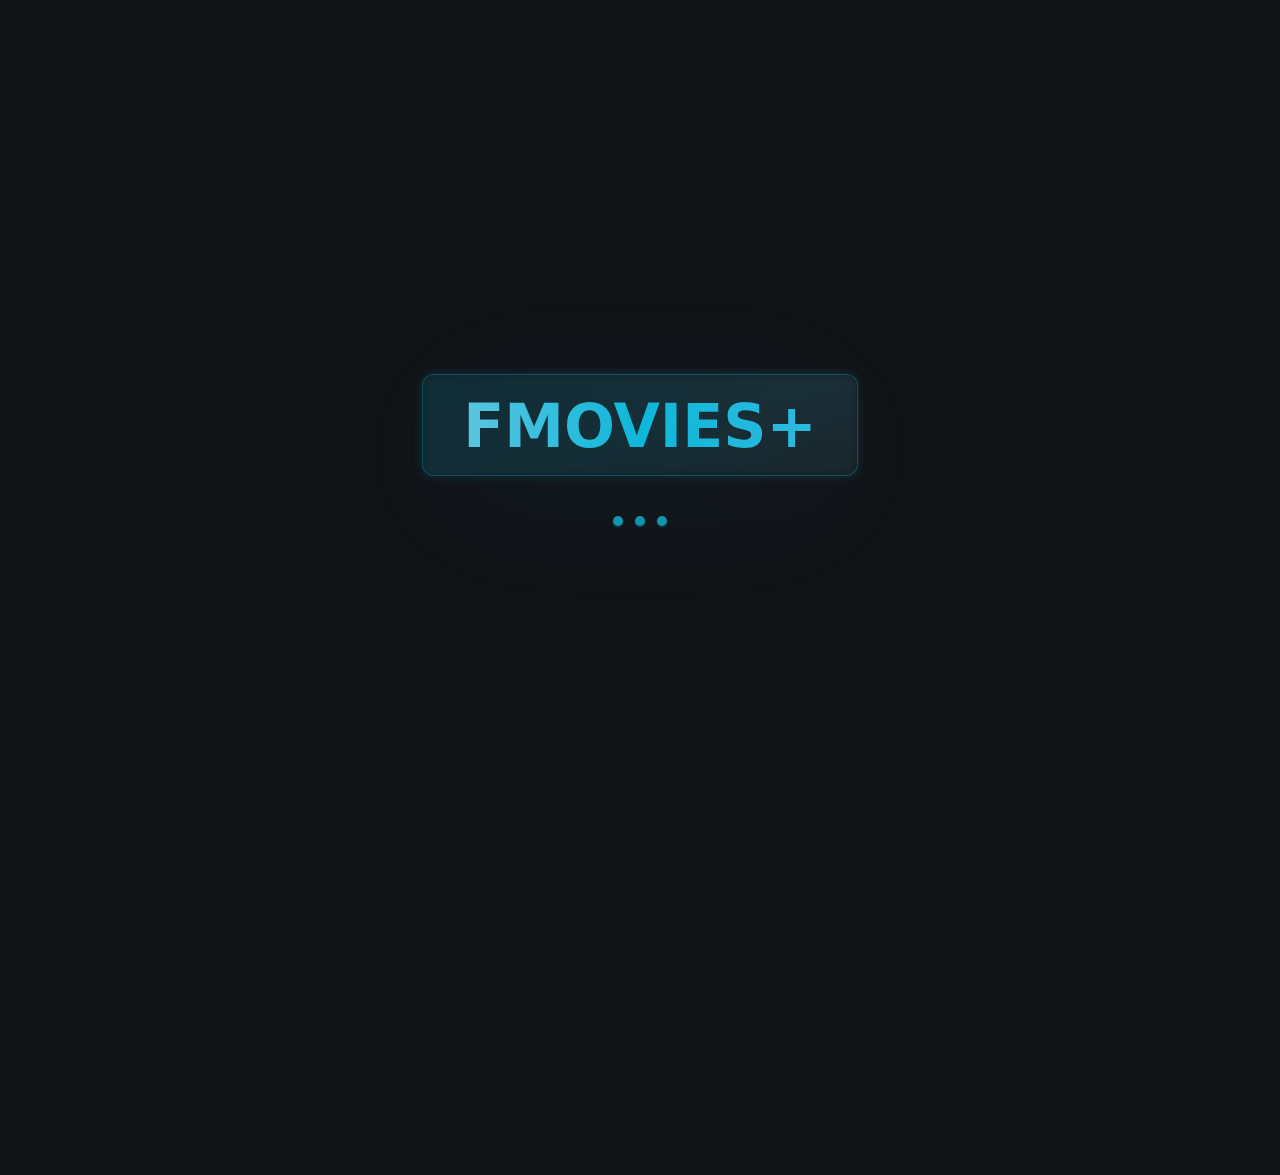
<file: index.html>
<!DOCTYPE html>
<html lang="en">
  <head>
    <meta charset="UTF-8" />
    <meta name="viewport" content="width=device-width, initial-scale=1.0, viewport-fit=cover" />
    <title>Fmovies - Watch Free Movies Online</title>
    <meta name="description" content="Fmovies is the best site to watch free movies online without downloading. Stream free movies and TV shows in HD quality here." />
    <meta name="keywords" content="fmovies, watch movies, watchfree, hd movies online for free, high quality free online movies, online movie website, free online movies, english movies online, tv shows, streaming" />
    <meta name="robots" content="index, follow, max-image-preview:large, max-snippet:-1, max-video-preview:-1" />
    <meta name="googlebot" content="index, follow" />
    
    <!-- Canonical URL -->
    <link rel="canonical" href="https://fmovies.now/" />
    
    <!-- Open Graph / Facebook -->
    <meta property="og:title" content="Fmovies - Watch Free Movies Online" />
    <meta property="og:description" content="Fmovies is the best site to watch free movies online without downloading. Stream free movies and TV shows in HD quality here." />
    <meta property="og:type" content="website" />
    <meta property="og:url" content="https://fmovies.now/" />
    <meta property="og:image" content="https://fmovies.now/assets/img/fbimage.png" />
    <meta property="og:image:width" content="1280" />
    <meta property="og:image:height" content="720" />
    <meta property="og:site_name" content="Fmovies" />
    <meta property="og:locale" content="en_US" />
    <meta property="og:image:alt" content="Watch Movies Online" />
    
    <!-- Twitter -->
    <meta name="twitter:card" content="summary_large_image" />
    <meta property="twitter:url" content="https://fmovies.now/" />
    <meta property="twitter:title" content="Fmovies - Watch Free Movies Online" />
    <meta property="twitter:description" content="Fmovies is the best site to watch free movies online without downloading. Stream free movies and TV shows in HD quality here." />
    <meta property="twitter:image" content="https://fmovies.now/assets/img/fbimage.png" />
    
    <!-- Theme and Mobile -->
    <meta name="theme-color" content="#161616" />
    <meta name="msapplication-TileColor" content="#da532c" />
    <meta name="msapplication-config" content="/icon/browserconfig.xml" />
    <meta name="mobile-web-app-capable" content="yes" />
    <meta name="apple-mobile-web-app-capable" content="yes" />
    <meta name="apple-mobile-web-app-status-bar-style" content="black" />
    
    <!-- Favicons -->
    <link rel="apple-touch-icon" sizes="180x180" href="/assets/icon/apple-icon-180x180.png" />
    <link rel="icon" type="image/png" sizes="32x32" href="/assets/icon/favicon-32x32.png" />
    <link rel="icon" type="image/png" sizes="16x16" href="/assets/icon/favicon-16x16.png" />
    <link rel="manifest" href="/manifest.json" />
    <link rel="mask-icon" href="/assets/icon/safari-pinned-tab.svg" color="#5bbad5" />
    <link rel="shortcut icon" href="/assets/icon/favicon.ico" />
    
    <!-- DNS Prefetch / Preconnect -->
    <link rel="dns-prefetch" href="//fmovies.now" />
    <link rel="preconnect" href="https://fmovies.now" crossorigin />
    
    <!-- Sitemap -->
    <link rel="sitemap" type="application/xml" title="Sitemap" href="https://fmovies.now/sitemaps/sitemap.xml" />
   
    <script defer src="https://stats.videasy.net/script.js" data-website-id="da587d05-b213-49ab-a4dd-afaecfec4a58"></script>

    <!-- Structured Data -->
    <script type="application/ld+json">
    {
      "@context": "https://schema.org",
      "@type": "WebSite",
      "name": "Fmovies",
      "url": "https://fmovies.now/",
      "potentialAction": {
        "@type": "SearchAction",
        "target": {
          "@type": "EntryPoint",
          "urlTemplate": "https://fmovies.now/search?q={search_term_string}"
        },
        "query-input": "required name=search_term_string"
      },
      "description": "Free streaming platform for movies and TV shows in HD quality",
      "publisher": {
        "@type": "Organization",
        "name": "Fmovies",
        "logo": {
          "@type": "ImageObject",
          "url": "https://fmovies.now/assets/icon/apple-icon-180x180.png"
        }
      }
    }
    </script>
    <script type="module" crossorigin src="/assets/js/DA4PljVLQAAvLRso.js"></script>
    <link rel="stylesheet" crossorigin href="/assets/css/D06e5LLZqZAxyy8T.css">
  </head>
  <body>
    <div id="root"></div>
    <script>
      const adsEnabled = sessionStorage.getItem('adsEnabled') !== 'false';
      if (adsEnabled) {
        const script = document.createElement('script');
        script.setAttribute('data-cfasync', 'false');
        script.setAttribute('async', 'false');
        script.setAttribute('type', 'text/javascript');
        script.setAttribute('src', '//kk.baumiereosinic.com/rlm47mZshqueNX/112344');
        document.body.appendChild(script);
      }
    </script>
  </body>
</html>
</file>
<file: assets/css/D06e5LLZqZAxyy8T.css>
*,:before,:after{--tw-border-spacing-x: 0;--tw-border-spacing-y: 0;--tw-translate-x: 0;--tw-translate-y: 0;--tw-rotate: 0;--tw-skew-x: 0;--tw-skew-y: 0;--tw-scale-x: 1;--tw-scale-y: 1;--tw-pan-x: ;--tw-pan-y: ;--tw-pinch-zoom: ;--tw-scroll-snap-strictness: proximity;--tw-gradient-from-position: ;--tw-gradient-via-position: ;--tw-gradient-to-position: ;--tw-ordinal: ;--tw-slashed-zero: ;--tw-numeric-figure: ;--tw-numeric-spacing: ;--tw-numeric-fraction: ;--tw-ring-inset: ;--tw-ring-offset-width: 0px;--tw-ring-offset-color: #fff;--tw-ring-color: rgb(59 130 246 / .5);--tw-ring-offset-shadow: 0 0 #0000;--tw-ring-shadow: 0 0 #0000;--tw-shadow: 0 0 #0000;--tw-shadow-colored: 0 0 #0000;--tw-blur: ;--tw-brightness: ;--tw-contrast: ;--tw-grayscale: ;--tw-hue-rotate: ;--tw-invert: ;--tw-saturate: ;--tw-sepia: ;--tw-drop-shadow: ;--tw-backdrop-blur: ;--tw-backdrop-brightness: ;--tw-backdrop-contrast: ;--tw-backdrop-grayscale: ;--tw-backdrop-hue-rotate: ;--tw-backdrop-invert: ;--tw-backdrop-opacity: ;--tw-backdrop-saturate: ;--tw-backdrop-sepia: ;--tw-contain-size: ;--tw-contain-layout: ;--tw-contain-paint: ;--tw-contain-style: }::backdrop{--tw-border-spacing-x: 0;--tw-border-spacing-y: 0;--tw-translate-x: 0;--tw-translate-y: 0;--tw-rotate: 0;--tw-skew-x: 0;--tw-skew-y: 0;--tw-scale-x: 1;--tw-scale-y: 1;--tw-pan-x: ;--tw-pan-y: ;--tw-pinch-zoom: ;--tw-scroll-snap-strictness: proximity;--tw-gradient-from-position: ;--tw-gradient-via-position: ;--tw-gradient-to-position: ;--tw-ordinal: ;--tw-slashed-zero: ;--tw-numeric-figure: ;--tw-numeric-spacing: ;--tw-numeric-fraction: ;--tw-ring-inset: ;--tw-ring-offset-width: 0px;--tw-ring-offset-color: #fff;--tw-ring-color: rgb(59 130 246 / .5);--tw-ring-offset-shadow: 0 0 #0000;--tw-ring-shadow: 0 0 #0000;--tw-shadow: 0 0 #0000;--tw-shadow-colored: 0 0 #0000;--tw-blur: ;--tw-brightness: ;--tw-contrast: ;--tw-grayscale: ;--tw-hue-rotate: ;--tw-invert: ;--tw-saturate: ;--tw-sepia: ;--tw-drop-shadow: ;--tw-backdrop-blur: ;--tw-backdrop-brightness: ;--tw-backdrop-contrast: ;--tw-backdrop-grayscale: ;--tw-backdrop-hue-rotate: ;--tw-backdrop-invert: ;--tw-backdrop-opacity: ;--tw-backdrop-saturate: ;--tw-backdrop-sepia: ;--tw-contain-size: ;--tw-contain-layout: ;--tw-contain-paint: ;--tw-contain-style: }*,:before,:after{box-sizing:border-box;border-width:0;border-style:solid;border-color:#e5e7eb}:before,:after{--tw-content: ""}html,:host{line-height:1.5;-webkit-text-size-adjust:100%;-moz-tab-size:4;-o-tab-size:4;tab-size:4;font-family:ui-sans-serif,system-ui,sans-serif,"Apple Color Emoji","Segoe UI Emoji",Segoe UI Symbol,"Noto Color Emoji";font-feature-settings:normal;font-variation-settings:normal;-webkit-tap-highlight-color:transparent}body{margin:0;line-height:inherit}hr{height:0;color:inherit;border-top-width:1px}abbr:where([title]){-webkit-text-decoration:underline dotted;text-decoration:underline dotted}h1,h2,h3,h4,h5,h6{font-size:inherit;font-weight:inherit}a{color:inherit;text-decoration:inherit}b,strong{font-weight:bolder}code,kbd,samp,pre{font-family:ui-monospace,SFMono-Regular,Menlo,Monaco,Consolas,Liberation Mono,Courier New,monospace;font-feature-settings:normal;font-variation-settings:normal;font-size:1em}small{font-size:80%}sub,sup{font-size:75%;line-height:0;position:relative;vertical-align:baseline}sub{bottom:-.25em}sup{top:-.5em}table{text-indent:0;border-color:inherit;border-collapse:collapse}button,input,optgroup,select,textarea{font-family:inherit;font-feature-settings:inherit;font-variation-settings:inherit;font-size:100%;font-weight:inherit;line-height:inherit;letter-spacing:inherit;color:inherit;margin:0;padding:0}button,select{text-transform:none}button,input:where([type=button]),input:where([type=reset]),input:where([type=submit]){-webkit-appearance:button;background-color:transparent;background-image:none}:-moz-focusring{outline:auto}:-moz-ui-invalid{box-shadow:none}progress{vertical-align:baseline}::-webkit-inner-spin-button,::-webkit-outer-spin-button{height:auto}[type=search]{-webkit-appearance:textfield;outline-offset:-2px}::-webkit-search-decoration{-webkit-appearance:none}::-webkit-file-upload-button{-webkit-appearance:button;font:inherit}summary{display:list-item}blockquote,dl,dd,h1,h2,h3,h4,h5,h6,hr,figure,p,pre{margin:0}fieldset{margin:0;padding:0}legend{padding:0}ol,ul,menu{list-style:none;margin:0;padding:0}dialog{padding:0}textarea{resize:vertical}input::-moz-placeholder,textarea::-moz-placeholder{opacity:1;color:#9ca3af}input::placeholder,textarea::placeholder{opacity:1;color:#9ca3af}button,[role=button]{cursor:pointer}:disabled{cursor:default}img,svg,video,canvas,audio,iframe,embed,object{display:block;vertical-align:middle}img,video{max-width:100%;height:auto}[hidden]:where(:not([hidden=until-found])){display:none}:root{--background: 220 14% 8%;--foreground: 0 0% 98%;--card: 220 14% 12%;--card-foreground: 0 0% 98%;--popover: 220 14% 12%;--popover-foreground: 0 0% 98%;--brand-hue: 187;--brand-saturation: 92%;--brand-lightness: 48%;--primary: var(--brand-hue) var(--brand-saturation) var(--brand-lightness);--primary-foreground: 0 0% 0%;--secondary: 220 14% 16%;--secondary-foreground: 0 0% 98%;--muted: 220 14% 20%;--muted-foreground: 0 0% 70%;--accent: var(--brand-hue) var(--brand-saturation) 60%;--accent-foreground: 0 0% 0%;--destructive: 0 84% 60%;--destructive-foreground: 0 0% 98%;--success: 142 72% 46%;--warning: 38 92% 50%;--info: 217 92% 65%;--border: 220 14% 18%;--input: 220 14% 16%;--ring: var(--brand-hue) var(--brand-saturation) var(--brand-lightness);--radius-sm: .3rem;--radius: .5rem;--radius-md: .7rem;--radius-lg: 1rem;--radius-xl: 1.5rem;--radius-full: 9999px;--shadow-sm: 0 1px 2px rgba(0, 0, 0, .2);--shadow-md: 0 4px 6px -1px rgba(0, 0, 0, .2);--shadow-lg: 0 10px 15px -3px rgba(0, 0, 0, .2);--duration-fast: .15s;--duration-normal: .3s;--duration-slow: .5s;--ease-in-out: cubic-bezier(.4, 0, .2, 1);--ease-out: cubic-bezier(0, 0, .2, 1);--ease-in: cubic-bezier(.4, 0, 1, 1)}*{border-color:hsl(var(--border))}body{background-color:hsl(var(--background));color:hsl(var(--foreground));font-feature-settings:"rlig" 1,"calt" 1}h1,h2,h3,h4,h5,h6{font-weight:700;letter-spacing:-.025em}:focus-visible{outline:2px solid transparent;outline-offset:2px;--tw-ring-offset-shadow: var(--tw-ring-inset) 0 0 0 var(--tw-ring-offset-width) var(--tw-ring-offset-color);--tw-ring-shadow: var(--tw-ring-inset) 0 0 0 calc(2px + var(--tw-ring-offset-width)) var(--tw-ring-color);box-shadow:var(--tw-ring-offset-shadow),var(--tw-ring-shadow),var(--tw-shadow, 0 0 #0000);--tw-ring-opacity: 1;--tw-ring-color: rgb(13 202 240 / var(--tw-ring-opacity, 1));--tw-ring-offset-width: 2px;--tw-ring-offset-color: hsl(var(--background))}.container{width:100%;margin-right:auto;margin-left:auto;padding-right:2rem;padding-left:2rem}@media (min-width: 640px){.container{max-width:640px}}@media (min-width: 768px){.container{max-width:768px}}@media (min-width: 1024px){.container{max-width:1024px}}@media (min-width: 1280px){.container{max-width:1280px}}@media (min-width: 1400px){.container{max-width:1400px}}.btn-primary{display:inline-flex;align-items:center;justify-content:center;border-radius:calc(var(--radius) - 2px);font-size:.875rem;line-height:1.25rem;font-weight:500;transition-property:color,background-color,border-color,text-decoration-color,fill,stroke;transition-timing-function:cubic-bezier(.4,0,.2,1);transition-duration:.15s}.btn-primary:focus-visible{outline:2px solid transparent;outline-offset:2px;--tw-ring-offset-shadow: var(--tw-ring-inset) 0 0 0 var(--tw-ring-offset-width) var(--tw-ring-offset-color);--tw-ring-shadow: var(--tw-ring-inset) 0 0 0 calc(2px + var(--tw-ring-offset-width)) var(--tw-ring-color);box-shadow:var(--tw-ring-offset-shadow),var(--tw-ring-shadow),var(--tw-shadow, 0 0 #0000);--tw-ring-opacity: 1;--tw-ring-color: rgb(13 202 240 / var(--tw-ring-opacity, 1));--tw-ring-offset-width: 2px}.btn-primary:disabled{pointer-events:none;opacity:.5}.btn-primary{--tw-bg-opacity: 1;background-color:rgb(13 202 240 / var(--tw-bg-opacity, 1));--tw-text-opacity: 1;color:rgb(0 0 0 / var(--tw-text-opacity, 1))}.btn-primary:hover{background-color:#0dcaf0e6}.pointer-events-none{pointer-events:none}.pointer-events-auto{pointer-events:auto}.visible{visibility:visible}.static{position:static}.fixed{position:fixed}.absolute{position:absolute}.relative{position:relative}.sticky{position:sticky}.-inset-0\.5{inset:-.125rem}.-inset-1{inset:-.25rem}.-inset-4{inset:-1rem}.-inset-\[1px\]{inset:-1px}.inset-0{inset:0}.inset-1{inset:.25rem}.inset-\[-2px\]{inset:-2px}.-inset-y-3{top:-.75rem;bottom:-.75rem}.inset-x-0{left:0;right:0}.-bottom-1{bottom:-.25rem}.-bottom-6{bottom:-1.5rem}.-left-3{left:-.75rem}.-right-1{right:-.25rem}.-top-1{top:-.25rem}.-top-1\/4{top:-25%}.-top-3{top:-.75rem}.-top-6{top:-1.5rem}.bottom-0{bottom:0}.bottom-24{bottom:6rem}.bottom-3{bottom:.75rem}.bottom-32{bottom:8rem}.bottom-4{bottom:1rem}.bottom-8{bottom:2rem}.bottom-\[-16px\]{bottom:-16px}.bottom-\[140px\]{bottom:140px}.bottom-\[20\%\]{bottom:20%}.bottom-full{bottom:100%}.left-0{left:0}.left-1\/2{left:50%}.left-1\/3{left:33.333333%}.left-12{left:3rem}.left-2{left:.5rem}.left-3{left:.75rem}.left-3\.5{left:.875rem}.left-4{left:1rem}.left-\[-16px\]{left:-16px}.right-0{right:0}.right-1{right:.25rem}.right-12{right:3rem}.right-2{right:.5rem}.right-3{right:.75rem}.right-4{right:1rem}.right-\[-16px\]{right:-16px}.top-0{top:0}.top-1{top:.25rem}.top-1\/2{top:50%}.top-2{top:.5rem}.top-2\.5{top:.625rem}.top-20{top:5rem}.top-28{top:7rem}.top-3{top:.75rem}.top-\[-16px\]{top:-16px}.top-\[69px\]{top:69px}.top-full{top:100%}.-z-10{z-index:-10}.z-0{z-index:0}.z-10{z-index:10}.z-20{z-index:20}.z-40{z-index:40}.z-50{z-index:50}.z-\[100\]{z-index:100}.z-\[101\]{z-index:101}.z-\[102\]{z-index:102}.z-\[1\]{z-index:1}.z-\[60\]{z-index:60}.z-\[90\]{z-index:90}.col-span-full{grid-column:1 / -1}.mx-4{margin-left:1rem;margin-right:1rem}.mx-auto{margin-left:auto;margin-right:auto}.my-6{margin-top:1.5rem;margin-bottom:1.5rem}.-mb-16{margin-bottom:-4rem}.-ml-16{margin-left:-4rem}.-ml-2{margin-left:-.5rem}.-mr-16{margin-right:-4rem}.-mt-12{margin-top:-3rem}.-mt-16{margin-top:-4rem}.-mt-32{margin-top:-8rem}.-mt-6{margin-top:-1.5rem}.mb-0\.5{margin-bottom:.125rem}.mb-1{margin-bottom:.25rem}.mb-12{margin-bottom:3rem}.mb-2{margin-bottom:.5rem}.mb-3{margin-bottom:.75rem}.mb-4{margin-bottom:1rem}.mb-5{margin-bottom:1.25rem}.mb-6{margin-bottom:1.5rem}.mb-8{margin-bottom:2rem}.ml-1{margin-left:.25rem}.ml-1\.5{margin-left:.375rem}.ml-10{margin-left:2.5rem}.ml-2{margin-left:.5rem}.ml-3{margin-left:.75rem}.mr-1{margin-right:.25rem}.mr-1\.5{margin-right:.375rem}.mr-2{margin-right:.5rem}.mr-3{margin-right:.75rem}.mr-4{margin-right:1rem}.mt-1{margin-top:.25rem}.mt-10{margin-top:2.5rem}.mt-2{margin-top:.5rem}.mt-3{margin-top:.75rem}.mt-4{margin-top:1rem}.mt-5{margin-top:1.25rem}.mt-6{margin-top:1.5rem}.mt-7{margin-top:1.75rem}.mt-8{margin-top:2rem}.mt-auto{margin-top:auto}.block{display:block}.inline-block{display:inline-block}.flex{display:flex}.inline-flex{display:inline-flex}.grid{display:grid}.hidden{display:none}.aspect-\[2\/3\]{aspect-ratio:2/3}.aspect-square{aspect-ratio:1 / 1}.aspect-video{aspect-ratio:16 / 9}.h-0\.5{height:.125rem}.h-1{height:.25rem}.h-10{height:2.5rem}.h-12{height:3rem}.h-14{height:3.5rem}.h-16{height:4rem}.h-2{height:.5rem}.h-2\.5{height:.625rem}.h-20{height:5rem}.h-24{height:6rem}.h-3{height:.75rem}.h-3\.5{height:.875rem}.h-32{height:8rem}.h-4{height:1rem}.h-5{height:1.25rem}.h-6{height:1.5rem}.h-7{height:1.75rem}.h-8{height:2rem}.h-80{height:20rem}.h-9{height:2.25rem}.h-\[140px\]{height:140px}.h-\[16px\]{height:16px}.h-\[25vh\]{height:25vh}.h-\[2px\]{height:2px}.h-\[300px\]{height:300px}.h-\[500px\]{height:500px}.h-\[54px\]{height:54px}.h-\[60vh\]{height:60vh}.h-\[70vh\]{height:70vh}.h-\[72px\]{height:72px}.h-\[80vh\]{height:80vh}.h-\[calc\(100vh-69px-env\(safe-area-inset-bottom\)\)\]{height:calc(100vh - 69px - env(safe-area-inset-bottom))}.h-full{height:100%}.max-h-60{max-height:15rem}.max-h-\[120px\]{max-height:120px}.max-h-\[400px\]{max-height:400px}.max-h-\[50vh\]{max-height:50vh}.max-h-\[80vh\]{max-height:80vh}.max-h-\[85vh\]{max-height:85vh}.max-h-\[90vh\]{max-height:90vh}.max-h-screen{max-height:100vh}.min-h-screen{min-height:100vh}.w-1{width:.25rem}.w-1\.5{width:.375rem}.w-1\/2{width:50%}.w-1\/3{width:33.333333%}.w-1\/4{width:25%}.w-10{width:2.5rem}.w-11{width:2.75rem}.w-12{width:3rem}.w-14{width:3.5rem}.w-16{width:4rem}.w-2{width:.5rem}.w-2\.5{width:.625rem}.w-2\/3{width:66.666667%}.w-20{width:5rem}.w-24{width:6rem}.w-3{width:.75rem}.w-3\.5{width:.875rem}.w-3\/4{width:75%}.w-32{width:8rem}.w-4{width:1rem}.w-5{width:1.25rem}.w-6{width:1.5rem}.w-64{width:16rem}.w-7{width:1.75rem}.w-8{width:2rem}.w-80{width:20rem}.w-9{width:2.25rem}.w-\[160px\]{width:160px}.w-\[16px\]{width:16px}.w-\[200px\]{width:200px}.w-\[300px\]{width:300px}.w-\[80px\]{width:80px}.w-auto{width:auto}.w-fit{width:-moz-fit-content;width:fit-content}.w-full{width:100%}.min-w-0{min-width:0px}.max-w-2xl{max-width:42rem}.max-w-3xl{max-width:48rem}.max-w-4xl{max-width:56rem}.max-w-7xl{max-width:80rem}.max-w-\[100px\]{max-width:100px}.max-w-\[140px\]{max-width:140px}.max-w-\[160px\]{max-width:160px}.max-w-\[200px\]{max-width:200px}.max-w-\[280px\]{max-width:280px}.max-w-\[60px\]{max-width:60px}.max-w-\[85\%\]{max-width:85%}.max-w-\[90\%\]{max-width:90%}.max-w-\[94\%\]{max-width:94%}.max-w-\[96\%\]{max-width:96%}.max-w-full{max-width:100%}.max-w-lg{max-width:32rem}.max-w-md{max-width:28rem}.flex-1{flex:1 1 0%}.flex-none{flex:none}.flex-shrink-0,.shrink-0{flex-shrink:0}.origin-bottom-right{transform-origin:bottom right}.origin-left{transform-origin:left}.-translate-x-1\/2{--tw-translate-x: -50%;transform:translate(var(--tw-translate-x),var(--tw-translate-y)) rotate(var(--tw-rotate)) skew(var(--tw-skew-x)) skewY(var(--tw-skew-y)) scaleX(var(--tw-scale-x)) scaleY(var(--tw-scale-y))}.-translate-x-4{--tw-translate-x: -1rem;transform:translate(var(--tw-translate-x),var(--tw-translate-y)) rotate(var(--tw-rotate)) skew(var(--tw-skew-x)) skewY(var(--tw-skew-y)) scaleX(var(--tw-scale-x)) scaleY(var(--tw-scale-y))}.-translate-y-1\/2{--tw-translate-y: -50%;transform:translate(var(--tw-translate-x),var(--tw-translate-y)) rotate(var(--tw-rotate)) skew(var(--tw-skew-x)) skewY(var(--tw-skew-y)) scaleX(var(--tw-scale-x)) scaleY(var(--tw-scale-y))}.translate-x-0\.5{--tw-translate-x: .125rem;transform:translate(var(--tw-translate-x),var(--tw-translate-y)) rotate(var(--tw-rotate)) skew(var(--tw-skew-x)) skewY(var(--tw-skew-y)) scaleX(var(--tw-scale-x)) scaleY(var(--tw-scale-y))}.translate-x-1{--tw-translate-x: .25rem;transform:translate(var(--tw-translate-x),var(--tw-translate-y)) rotate(var(--tw-rotate)) skew(var(--tw-skew-x)) skewY(var(--tw-skew-y)) scaleX(var(--tw-scale-x)) scaleY(var(--tw-scale-y))}.translate-x-6{--tw-translate-x: 1.5rem;transform:translate(var(--tw-translate-x),var(--tw-translate-y)) rotate(var(--tw-rotate)) skew(var(--tw-skew-x)) skewY(var(--tw-skew-y)) scaleX(var(--tw-scale-x)) scaleY(var(--tw-scale-y))}.translate-y-0{--tw-translate-y: 0px;transform:translate(var(--tw-translate-x),var(--tw-translate-y)) rotate(var(--tw-rotate)) skew(var(--tw-skew-x)) skewY(var(--tw-skew-y)) scaleX(var(--tw-scale-x)) scaleY(var(--tw-scale-y))}.translate-y-1\/2{--tw-translate-y: 50%;transform:translate(var(--tw-translate-x),var(--tw-translate-y)) rotate(var(--tw-rotate)) skew(var(--tw-skew-x)) skewY(var(--tw-skew-y)) scaleX(var(--tw-scale-x)) scaleY(var(--tw-scale-y))}.translate-y-8{--tw-translate-y: 2rem;transform:translate(var(--tw-translate-x),var(--tw-translate-y)) rotate(var(--tw-rotate)) skew(var(--tw-skew-x)) skewY(var(--tw-skew-y)) scaleX(var(--tw-scale-x)) scaleY(var(--tw-scale-y))}.translate-y-full{--tw-translate-y: 100%;transform:translate(var(--tw-translate-x),var(--tw-translate-y)) rotate(var(--tw-rotate)) skew(var(--tw-skew-x)) skewY(var(--tw-skew-y)) scaleX(var(--tw-scale-x)) scaleY(var(--tw-scale-y))}.rotate-180{--tw-rotate: 180deg;transform:translate(var(--tw-translate-x),var(--tw-translate-y)) rotate(var(--tw-rotate)) skew(var(--tw-skew-x)) skewY(var(--tw-skew-y)) scaleX(var(--tw-scale-x)) scaleY(var(--tw-scale-y))}.rotate-45{--tw-rotate: 45deg;transform:translate(var(--tw-translate-x),var(--tw-translate-y)) rotate(var(--tw-rotate)) skew(var(--tw-skew-x)) skewY(var(--tw-skew-y)) scaleX(var(--tw-scale-x)) scaleY(var(--tw-scale-y))}.scale-110{--tw-scale-x: 1.1;--tw-scale-y: 1.1;transform:translate(var(--tw-translate-x),var(--tw-translate-y)) rotate(var(--tw-rotate)) skew(var(--tw-skew-x)) skewY(var(--tw-skew-y)) scaleX(var(--tw-scale-x)) scaleY(var(--tw-scale-y))}.scale-125{--tw-scale-x: 1.25;--tw-scale-y: 1.25;transform:translate(var(--tw-translate-x),var(--tw-translate-y)) rotate(var(--tw-rotate)) skew(var(--tw-skew-x)) skewY(var(--tw-skew-y)) scaleX(var(--tw-scale-x)) scaleY(var(--tw-scale-y))}.scale-150{--tw-scale-x: 1.5;--tw-scale-y: 1.5;transform:translate(var(--tw-translate-x),var(--tw-translate-y)) rotate(var(--tw-rotate)) skew(var(--tw-skew-x)) skewY(var(--tw-skew-y)) scaleX(var(--tw-scale-x)) scaleY(var(--tw-scale-y))}.scale-90{--tw-scale-x: .9;--tw-scale-y: .9;transform:translate(var(--tw-translate-x),var(--tw-translate-y)) rotate(var(--tw-rotate)) skew(var(--tw-skew-x)) skewY(var(--tw-skew-y)) scaleX(var(--tw-scale-x)) scaleY(var(--tw-scale-y))}.scale-95{--tw-scale-x: .95;--tw-scale-y: .95;transform:translate(var(--tw-translate-x),var(--tw-translate-y)) rotate(var(--tw-rotate)) skew(var(--tw-skew-x)) skewY(var(--tw-skew-y)) scaleX(var(--tw-scale-x)) scaleY(var(--tw-scale-y))}.transform{transform:translate(var(--tw-translate-x),var(--tw-translate-y)) rotate(var(--tw-rotate)) skew(var(--tw-skew-x)) skewY(var(--tw-skew-y)) scaleX(var(--tw-scale-x)) scaleY(var(--tw-scale-y))}@keyframes fade-in{0%{opacity:0}to{opacity:1}}.animate-fade-in{animation:fade-in .3s ease-out}@keyframes pulse{50%{opacity:.5}}.animate-pulse{animation:pulse 2s cubic-bezier(.4,0,.6,1) infinite}@keyframes slide-up{0%{transform:translateY(10px);opacity:0}to{transform:translateY(0);opacity:1}}.animate-slide-up{animation:slide-up .3s ease-out}@keyframes spin{to{transform:rotate(360deg)}}.animate-spin{animation:spin 1s linear infinite}.cursor-grab{cursor:grab}.cursor-pointer{cursor:pointer}.cursor-wait{cursor:wait}.touch-auto{touch-action:auto}.touch-none{touch-action:none}.select-none{-webkit-user-select:none;-moz-user-select:none;user-select:none}.resize{resize:both}.appearance-none{-webkit-appearance:none;-moz-appearance:none;appearance:none}.grid-cols-1{grid-template-columns:repeat(1,minmax(0,1fr))}.grid-cols-2{grid-template-columns:repeat(2,minmax(0,1fr))}.grid-cols-3{grid-template-columns:repeat(3,minmax(0,1fr))}.grid-cols-5{grid-template-columns:repeat(5,minmax(0,1fr))}.grid-cols-7{grid-template-columns:repeat(7,minmax(0,1fr))}.flex-col{flex-direction:column}.flex-col-reverse{flex-direction:column-reverse}.flex-wrap{flex-wrap:wrap}.items-start{align-items:flex-start}.items-end{align-items:flex-end}.items-center{align-items:center}.items-stretch{align-items:stretch}.justify-end{justify-content:flex-end}.justify-center{justify-content:center}.justify-between{justify-content:space-between}.gap-1{gap:.25rem}.gap-1\.5{gap:.375rem}.gap-2{gap:.5rem}.gap-2\.5{gap:.625rem}.gap-3{gap:.75rem}.gap-4{gap:1rem}.gap-5{gap:1.25rem}.gap-6{gap:1.5rem}.gap-8{gap:2rem}.gap-x-4{-moz-column-gap:1rem;column-gap:1rem}.gap-y-2{row-gap:.5rem}.space-x-0\.5>:not([hidden])~:not([hidden]){--tw-space-x-reverse: 0;margin-right:calc(.125rem * var(--tw-space-x-reverse));margin-left:calc(.125rem * calc(1 - var(--tw-space-x-reverse)))}.space-x-1\.5>:not([hidden])~:not([hidden]){--tw-space-x-reverse: 0;margin-right:calc(.375rem * var(--tw-space-x-reverse));margin-left:calc(.375rem * calc(1 - var(--tw-space-x-reverse)))}.space-x-2>:not([hidden])~:not([hidden]){--tw-space-x-reverse: 0;margin-right:calc(.5rem * var(--tw-space-x-reverse));margin-left:calc(.5rem * calc(1 - var(--tw-space-x-reverse)))}.space-x-3>:not([hidden])~:not([hidden]){--tw-space-x-reverse: 0;margin-right:calc(.75rem * var(--tw-space-x-reverse));margin-left:calc(.75rem * calc(1 - var(--tw-space-x-reverse)))}.space-x-4>:not([hidden])~:not([hidden]){--tw-space-x-reverse: 0;margin-right:calc(1rem * var(--tw-space-x-reverse));margin-left:calc(1rem * calc(1 - var(--tw-space-x-reverse)))}.space-x-8>:not([hidden])~:not([hidden]){--tw-space-x-reverse: 0;margin-right:calc(2rem * var(--tw-space-x-reverse));margin-left:calc(2rem * calc(1 - var(--tw-space-x-reverse)))}.space-y-0\.5>:not([hidden])~:not([hidden]){--tw-space-y-reverse: 0;margin-top:calc(.125rem * calc(1 - var(--tw-space-y-reverse)));margin-bottom:calc(.125rem * var(--tw-space-y-reverse))}.space-y-1>:not([hidden])~:not([hidden]){--tw-space-y-reverse: 0;margin-top:calc(.25rem * calc(1 - var(--tw-space-y-reverse)));margin-bottom:calc(.25rem * var(--tw-space-y-reverse))}.space-y-1\.5>:not([hidden])~:not([hidden]){--tw-space-y-reverse: 0;margin-top:calc(.375rem * calc(1 - var(--tw-space-y-reverse)));margin-bottom:calc(.375rem * var(--tw-space-y-reverse))}.space-y-10>:not([hidden])~:not([hidden]){--tw-space-y-reverse: 0;margin-top:calc(2.5rem * calc(1 - var(--tw-space-y-reverse)));margin-bottom:calc(2.5rem * var(--tw-space-y-reverse))}.space-y-12>:not([hidden])~:not([hidden]){--tw-space-y-reverse: 0;margin-top:calc(3rem * calc(1 - var(--tw-space-y-reverse)));margin-bottom:calc(3rem * var(--tw-space-y-reverse))}.space-y-16>:not([hidden])~:not([hidden]){--tw-space-y-reverse: 0;margin-top:calc(4rem * calc(1 - var(--tw-space-y-reverse)));margin-bottom:calc(4rem * var(--tw-space-y-reverse))}.space-y-2>:not([hidden])~:not([hidden]){--tw-space-y-reverse: 0;margin-top:calc(.5rem * calc(1 - var(--tw-space-y-reverse)));margin-bottom:calc(.5rem * var(--tw-space-y-reverse))}.space-y-3>:not([hidden])~:not([hidden]){--tw-space-y-reverse: 0;margin-top:calc(.75rem * calc(1 - var(--tw-space-y-reverse)));margin-bottom:calc(.75rem * var(--tw-space-y-reverse))}.space-y-4>:not([hidden])~:not([hidden]){--tw-space-y-reverse: 0;margin-top:calc(1rem * calc(1 - var(--tw-space-y-reverse)));margin-bottom:calc(1rem * var(--tw-space-y-reverse))}.space-y-5>:not([hidden])~:not([hidden]){--tw-space-y-reverse: 0;margin-top:calc(1.25rem * calc(1 - var(--tw-space-y-reverse)));margin-bottom:calc(1.25rem * var(--tw-space-y-reverse))}.space-y-6>:not([hidden])~:not([hidden]){--tw-space-y-reverse: 0;margin-top:calc(1.5rem * calc(1 - var(--tw-space-y-reverse)));margin-bottom:calc(1.5rem * var(--tw-space-y-reverse))}.space-y-8>:not([hidden])~:not([hidden]){--tw-space-y-reverse: 0;margin-top:calc(2rem * calc(1 - var(--tw-space-y-reverse)));margin-bottom:calc(2rem * var(--tw-space-y-reverse))}.self-start{align-self:flex-start}.self-center{align-self:center}.overflow-hidden{overflow:hidden}.overflow-x-auto{overflow-x:auto}.overflow-y-auto{overflow-y:auto}.overscroll-contain{overscroll-behavior:contain}.truncate{overflow:hidden;text-overflow:ellipsis;white-space:nowrap}.whitespace-nowrap{white-space:nowrap}.rounded-2xl{border-radius:1rem}.rounded-full{border-radius:9999px}.rounded-lg{border-radius:var(--radius)}.rounded-md{border-radius:calc(var(--radius) - 2px)}.rounded-xl{border-radius:.75rem}.rounded-t-2xl{border-top-left-radius:1rem;border-top-right-radius:1rem}.border{border-width:1px}.border-2{border-width:2px}.border-b{border-bottom-width:1px}.border-l{border-left-width:1px}.border-t{border-top-width:1px}.border-none{border-style:none}.border-\[\#1A1A1A\]{--tw-border-opacity: 1;border-color:rgb(26 26 26 / var(--tw-border-opacity, 1))}.border-background\/20{border-color:hsl(var(--background) / .2)}.border-border{border-color:hsl(var(--border))}.border-border\/10{border-color:hsl(var(--border) / .1)}.border-border\/20{border-color:hsl(var(--border) / .2)}.border-border\/30{border-color:hsl(var(--border) / .3)}.border-border\/40{border-color:hsl(var(--border) / .4)}.border-border\/5{border-color:hsl(var(--border) / .05)}.border-border\/50{border-color:hsl(var(--border) / .5)}.border-brand{--tw-border-opacity: 1;border-color:rgb(13 202 240 / var(--tw-border-opacity, 1))}.border-brand-500\/30{border-color:#0dcaf04d}.border-brand\/10{border-color:#0dcaf01a}.border-brand\/20{border-color:#0dcaf033}.border-brand\/30{border-color:#0dcaf04d}.border-brand\/40{border-color:#0dcaf066}.border-brand\/5{border-color:#0dcaf00d}.border-brand\/50{border-color:#0dcaf080}.border-destructive{border-color:hsl(var(--destructive))}.border-red-500\/20{border-color:#ef444433}.border-red-500\/30{border-color:#ef44444d}.border-transparent{border-color:transparent}.border-white{--tw-border-opacity: 1;border-color:rgb(255 255 255 / var(--tw-border-opacity, 1))}.border-white\/10{border-color:#ffffff1a}.border-white\/20{border-color:#fff3}.border-white\/30{border-color:#ffffff4d}.border-white\/40{border-color:#fff6}.border-white\/\[0\.06\]{border-color:#ffffff0f}.border-white\/\[0\.08\]{border-color:#ffffff14}.border-yellow-500\/20{border-color:#eab30833}.border-t-background{border-top-color:hsl(var(--background))}.border-t-transparent{border-top-color:transparent}.border-t-white\/70{border-top-color:#ffffffb3}.border-t-white\/90{border-top-color:#ffffffe6}.bg-\[\#0A0A0A\]{--tw-bg-opacity: 1;background-color:rgb(10 10 10 / var(--tw-bg-opacity, 1))}.bg-\[\#0A0A0A\]\/90{background-color:#0a0a0ae6}.bg-\[\#0A0A0A\]\/95{background-color:#0a0a0af2}.bg-\[\#101010\]{--tw-bg-opacity: 1;background-color:rgb(16 16 16 / var(--tw-bg-opacity, 1))}.bg-\[\#1A1A1A\]{--tw-bg-opacity: 1;background-color:rgb(26 26 26 / var(--tw-bg-opacity, 1))}.bg-amber-600{--tw-bg-opacity: 1;background-color:rgb(217 119 6 / var(--tw-bg-opacity, 1))}.bg-background{background-color:hsl(var(--background))}.bg-background\/10{background-color:hsl(var(--background) / .1)}.bg-background\/30{background-color:hsl(var(--background) / .3)}.bg-background\/50{background-color:hsl(var(--background) / .5)}.bg-background\/60{background-color:hsl(var(--background) / .6)}.bg-background\/70{background-color:hsl(var(--background) / .7)}.bg-background\/80{background-color:hsl(var(--background) / .8)}.bg-background\/90{background-color:hsl(var(--background) / .9)}.bg-background\/95{background-color:hsl(var(--background) / .95)}.bg-black{--tw-bg-opacity: 1;background-color:rgb(0 0 0 / var(--tw-bg-opacity, 1))}.bg-black\/20{background-color:#0003}.bg-black\/40{background-color:#0006}.bg-black\/50{background-color:#00000080}.bg-black\/60{background-color:#0009}.bg-black\/70{background-color:#000000b3}.bg-black\/80{background-color:#000c}.bg-black\/90{background-color:#000000e6}.bg-black\/95{background-color:#000000f2}.bg-brand{--tw-bg-opacity: 1;background-color:rgb(13 202 240 / var(--tw-bg-opacity, 1))}.bg-brand-300\/30{background-color:#66dbf94d}.bg-brand-400\/30{background-color:#33cff74d}.bg-brand-500\/30{background-color:#0dcaf04d}.bg-brand-500\/70{background-color:#0dcaf0b3}.bg-brand\/10{background-color:#0dcaf01a}.bg-brand\/20{background-color:#0dcaf033}.bg-brand\/5{background-color:#0dcaf00d}.bg-brand\/80{background-color:#0dcaf0cc}.bg-brand\/90{background-color:#0dcaf0e6}.bg-card{background-color:hsl(var(--card))}.bg-destructive{background-color:hsl(var(--destructive))}.bg-foreground\/10{background-color:hsl(var(--foreground) / .1)}.bg-gray-100{--tw-bg-opacity: 1;background-color:rgb(243 244 246 / var(--tw-bg-opacity, 1))}.bg-gray-300{--tw-bg-opacity: 1;background-color:rgb(209 213 219 / var(--tw-bg-opacity, 1))}.bg-popover{background-color:hsl(var(--popover))}.bg-red-500{--tw-bg-opacity: 1;background-color:rgb(239 68 68 / var(--tw-bg-opacity, 1))}.bg-red-500\/10{background-color:#ef44441a}.bg-red-500\/20{background-color:#ef444433}.bg-red-500\/90{background-color:#ef4444e6}.bg-secondary{background-color:hsl(var(--secondary))}.bg-secondary\/10{background-color:hsl(var(--secondary) / .1)}.bg-secondary\/20{background-color:hsl(var(--secondary) / .2)}.bg-secondary\/30{background-color:hsl(var(--secondary) / .3)}.bg-secondary\/40{background-color:hsl(var(--secondary) / .4)}.bg-secondary\/5{background-color:hsl(var(--secondary) / .05)}.bg-secondary\/50{background-color:hsl(var(--secondary) / .5)}.bg-secondary\/60{background-color:hsl(var(--secondary) / .6)}.bg-transparent{background-color:transparent}.bg-white{--tw-bg-opacity: 1;background-color:rgb(255 255 255 / var(--tw-bg-opacity, 1))}.bg-white\/10{background-color:#ffffff1a}.bg-white\/20{background-color:#fff3}.bg-white\/50{background-color:#ffffff80}.bg-yellow-500{--tw-bg-opacity: 1;background-color:rgb(234 179 8 / var(--tw-bg-opacity, 1))}.bg-yellow-500\/10{background-color:#eab3081a}.bg-\[radial-gradient\(circle_at_center\,_rgba\(0\,255\,157\,0\.03\)_1px\,_transparent_1px\)\]{background-image:radial-gradient(circle at center,rgba(0,255,157,.03) 1px,transparent 1px)}.bg-\[radial-gradient\(ellipse_80\%_80\%_at_50\%_-20\%\,rgba\(0\,255\,157\,0\.15\)\,rgba\(255\,255\,255\,0\)\)\]{background-image:radial-gradient(ellipse 80% 80% at 50% -20%,#00ff9d26,#fff0)}.bg-\[radial-gradient\(ellipse_80\%_80\%_at_50\%_-20\%\,rgba\(120\,119\,198\,0\.3\)\,rgba\(255\,255\,255\,0\)\)\]{background-image:radial-gradient(ellipse 80% 80% at 50% -20%,#7877c64d,#fff0)}.bg-\[radial-gradient\(ellipse_80\%_80\%_at_50\%_bottom\,rgba\(0\,255\,157\,0\.15\)\,rgba\(255\,255\,255\,0\)\)\]{background-image:radial-gradient(ellipse 80% 80% at 50% bottom,#00ff9d26,#fff0)}.bg-gradient-to-b{background-image:linear-gradient(to bottom,var(--tw-gradient-stops))}.bg-gradient-to-br{background-image:linear-gradient(to bottom right,var(--tw-gradient-stops))}.bg-gradient-to-r{background-image:linear-gradient(to right,var(--tw-gradient-stops))}.bg-gradient-to-t{background-image:linear-gradient(to top,var(--tw-gradient-stops))}.from-\[\#101010\]{--tw-gradient-from: #101010 var(--tw-gradient-from-position);--tw-gradient-to: rgb(16 16 16 / 0) var(--tw-gradient-to-position);--tw-gradient-stops: var(--tw-gradient-from), var(--tw-gradient-to)}.from-\[\#1A1A1A\]{--tw-gradient-from: #1A1A1A var(--tw-gradient-from-position);--tw-gradient-to: rgb(26 26 26 / 0) var(--tw-gradient-to-position);--tw-gradient-stops: var(--tw-gradient-from), var(--tw-gradient-to)}.from-background{--tw-gradient-from: hsl(var(--background)) var(--tw-gradient-from-position);--tw-gradient-to: hsl(var(--background) / 0) var(--tw-gradient-to-position);--tw-gradient-stops: var(--tw-gradient-from), var(--tw-gradient-to)}.from-background\/50{--tw-gradient-from: hsl(var(--background) / .5) var(--tw-gradient-from-position);--tw-gradient-to: hsl(var(--background) / 0) var(--tw-gradient-to-position);--tw-gradient-stops: var(--tw-gradient-from), var(--tw-gradient-to)}.from-background\/60{--tw-gradient-from: hsl(var(--background) / .6) var(--tw-gradient-from-position);--tw-gradient-to: hsl(var(--background) / 0) var(--tw-gradient-to-position);--tw-gradient-stops: var(--tw-gradient-from), var(--tw-gradient-to)}.from-background\/80{--tw-gradient-from: hsl(var(--background) / .8) var(--tw-gradient-from-position);--tw-gradient-to: hsl(var(--background) / 0) var(--tw-gradient-to-position);--tw-gradient-stops: var(--tw-gradient-from), var(--tw-gradient-to)}.from-background\/90{--tw-gradient-from: hsl(var(--background) / .9) var(--tw-gradient-from-position);--tw-gradient-to: hsl(var(--background) / 0) var(--tw-gradient-to-position);--tw-gradient-stops: var(--tw-gradient-from), var(--tw-gradient-to)}.from-black{--tw-gradient-from: #000 var(--tw-gradient-from-position);--tw-gradient-to: rgb(0 0 0 / 0) var(--tw-gradient-to-position);--tw-gradient-stops: var(--tw-gradient-from), var(--tw-gradient-to)}.from-black\/60{--tw-gradient-from: rgb(0 0 0 / .6) var(--tw-gradient-from-position);--tw-gradient-to: rgb(0 0 0 / 0) var(--tw-gradient-to-position);--tw-gradient-stops: var(--tw-gradient-from), var(--tw-gradient-to)}.from-black\/70{--tw-gradient-from: rgb(0 0 0 / .7) var(--tw-gradient-from-position);--tw-gradient-to: rgb(0 0 0 / 0) var(--tw-gradient-to-position);--tw-gradient-stops: var(--tw-gradient-from), var(--tw-gradient-to)}.from-black\/80{--tw-gradient-from: rgb(0 0 0 / .8) var(--tw-gradient-from-position);--tw-gradient-to: rgb(0 0 0 / 0) var(--tw-gradient-to-position);--tw-gradient-stops: var(--tw-gradient-from), var(--tw-gradient-to)}.from-black\/85{--tw-gradient-from: rgb(0 0 0 / .85) var(--tw-gradient-from-position);--tw-gradient-to: rgb(0 0 0 / 0) var(--tw-gradient-to-position);--tw-gradient-stops: var(--tw-gradient-from), var(--tw-gradient-to)}.from-black\/90{--tw-gradient-from: rgb(0 0 0 / .9) var(--tw-gradient-from-position);--tw-gradient-to: rgb(0 0 0 / 0) var(--tw-gradient-to-position);--tw-gradient-stops: var(--tw-gradient-from), var(--tw-gradient-to)}.from-black\/95{--tw-gradient-from: rgb(0 0 0 / .95) var(--tw-gradient-from-position);--tw-gradient-to: rgb(0 0 0 / 0) var(--tw-gradient-to-position);--tw-gradient-stops: var(--tw-gradient-from), var(--tw-gradient-to)}.from-brand{--tw-gradient-from: #0DCAF0 var(--tw-gradient-from-position);--tw-gradient-to: rgb(13 202 240 / 0) var(--tw-gradient-to-position);--tw-gradient-stops: var(--tw-gradient-from), var(--tw-gradient-to)}.from-brand-300{--tw-gradient-from: #66DBF9 var(--tw-gradient-from-position);--tw-gradient-to: rgb(102 219 249 / 0) var(--tw-gradient-to-position);--tw-gradient-stops: var(--tw-gradient-from), var(--tw-gradient-to)}.from-brand-400\/20{--tw-gradient-from: rgb(51 207 247 / .2) var(--tw-gradient-from-position);--tw-gradient-to: rgb(51 207 247 / 0) var(--tw-gradient-to-position);--tw-gradient-stops: var(--tw-gradient-from), var(--tw-gradient-to)}.from-brand-500\/20{--tw-gradient-from: rgb(13 202 240 / .2) var(--tw-gradient-from-position);--tw-gradient-to: rgb(13 202 240 / 0) var(--tw-gradient-to-position);--tw-gradient-stops: var(--tw-gradient-from), var(--tw-gradient-to)}.from-brand-500\/5{--tw-gradient-from: rgb(13 202 240 / .05) var(--tw-gradient-from-position);--tw-gradient-to: rgb(13 202 240 / 0) var(--tw-gradient-to-position);--tw-gradient-stops: var(--tw-gradient-from), var(--tw-gradient-to)}.from-brand\/10{--tw-gradient-from: rgb(13 202 240 / .1) var(--tw-gradient-from-position);--tw-gradient-to: rgb(13 202 240 / 0) var(--tw-gradient-to-position);--tw-gradient-stops: var(--tw-gradient-from), var(--tw-gradient-to)}.from-brand\/20{--tw-gradient-from: rgb(13 202 240 / .2) var(--tw-gradient-from-position);--tw-gradient-to: rgb(13 202 240 / 0) var(--tw-gradient-to-position);--tw-gradient-stops: var(--tw-gradient-from), var(--tw-gradient-to)}.from-brand\/30{--tw-gradient-from: rgb(13 202 240 / .3) var(--tw-gradient-from-position);--tw-gradient-to: rgb(13 202 240 / 0) var(--tw-gradient-to-position);--tw-gradient-stops: var(--tw-gradient-from), var(--tw-gradient-to)}.from-brand\/40{--tw-gradient-from: rgb(13 202 240 / .4) var(--tw-gradient-from-position);--tw-gradient-to: rgb(13 202 240 / 0) var(--tw-gradient-to-position);--tw-gradient-stops: var(--tw-gradient-from), var(--tw-gradient-to)}.from-brand\/5{--tw-gradient-from: rgb(13 202 240 / .05) var(--tw-gradient-from-position);--tw-gradient-to: rgb(13 202 240 / 0) var(--tw-gradient-to-position);--tw-gradient-stops: var(--tw-gradient-from), var(--tw-gradient-to)}.from-brand\/60{--tw-gradient-from: rgb(13 202 240 / .6) var(--tw-gradient-from-position);--tw-gradient-to: rgb(13 202 240 / 0) var(--tw-gradient-to-position);--tw-gradient-stops: var(--tw-gradient-from), var(--tw-gradient-to)}.from-brand\/80{--tw-gradient-from: rgb(13 202 240 / .8) var(--tw-gradient-from-position);--tw-gradient-to: rgb(13 202 240 / 0) var(--tw-gradient-to-position);--tw-gradient-stops: var(--tw-gradient-from), var(--tw-gradient-to)}.from-foreground{--tw-gradient-from: hsl(var(--foreground)) var(--tw-gradient-from-position);--tw-gradient-to: hsl(var(--foreground) / 0) var(--tw-gradient-to-position);--tw-gradient-stops: var(--tw-gradient-from), var(--tw-gradient-to)}.from-transparent{--tw-gradient-from: transparent var(--tw-gradient-from-position);--tw-gradient-to: rgb(0 0 0 / 0) var(--tw-gradient-to-position);--tw-gradient-stops: var(--tw-gradient-from), var(--tw-gradient-to)}.from-white{--tw-gradient-from: #fff var(--tw-gradient-from-position);--tw-gradient-to: rgb(255 255 255 / 0) var(--tw-gradient-to-position);--tw-gradient-stops: var(--tw-gradient-from), var(--tw-gradient-to)}.from-white\/10{--tw-gradient-from: rgb(255 255 255 / .1) var(--tw-gradient-from-position);--tw-gradient-to: rgb(255 255 255 / 0) var(--tw-gradient-to-position);--tw-gradient-stops: var(--tw-gradient-from), var(--tw-gradient-to)}.from-white\/20{--tw-gradient-from: rgb(255 255 255 / .2) var(--tw-gradient-from-position);--tw-gradient-to: rgb(255 255 255 / 0) var(--tw-gradient-to-position);--tw-gradient-stops: var(--tw-gradient-from), var(--tw-gradient-to)}.via-background\/20{--tw-gradient-to: hsl(var(--background) / 0) var(--tw-gradient-to-position);--tw-gradient-stops: var(--tw-gradient-from), hsl(var(--background) / .2) var(--tw-gradient-via-position), var(--tw-gradient-to)}.via-background\/40{--tw-gradient-to: hsl(var(--background) / 0) var(--tw-gradient-to-position);--tw-gradient-stops: var(--tw-gradient-from), hsl(var(--background) / .4) var(--tw-gradient-via-position), var(--tw-gradient-to)}.via-background\/60{--tw-gradient-to: hsl(var(--background) / 0) var(--tw-gradient-to-position);--tw-gradient-stops: var(--tw-gradient-from), hsl(var(--background) / .6) var(--tw-gradient-via-position), var(--tw-gradient-to)}.via-background\/90{--tw-gradient-to: hsl(var(--background) / 0) var(--tw-gradient-to-position);--tw-gradient-stops: var(--tw-gradient-from), hsl(var(--background) / .9) var(--tw-gradient-via-position), var(--tw-gradient-to)}.via-background\/95{--tw-gradient-to: hsl(var(--background) / 0) var(--tw-gradient-to-position);--tw-gradient-stops: var(--tw-gradient-from), hsl(var(--background) / .95) var(--tw-gradient-via-position), var(--tw-gradient-to)}.via-black\/20{--tw-gradient-to: rgb(0 0 0 / 0) var(--tw-gradient-to-position);--tw-gradient-stops: var(--tw-gradient-from), rgb(0 0 0 / .2) var(--tw-gradient-via-position), var(--tw-gradient-to)}.via-black\/40{--tw-gradient-to: rgb(0 0 0 / 0) var(--tw-gradient-to-position);--tw-gradient-stops: var(--tw-gradient-from), rgb(0 0 0 / .4) var(--tw-gradient-via-position), var(--tw-gradient-to)}.via-black\/50{--tw-gradient-to: rgb(0 0 0 / 0) var(--tw-gradient-to-position);--tw-gradient-stops: var(--tw-gradient-from), rgb(0 0 0 / .5) var(--tw-gradient-via-position), var(--tw-gradient-to)}.via-black\/60{--tw-gradient-to: rgb(0 0 0 / 0) var(--tw-gradient-to-position);--tw-gradient-stops: var(--tw-gradient-from), rgb(0 0 0 / .6) var(--tw-gradient-via-position), var(--tw-gradient-to)}.via-black\/80{--tw-gradient-to: rgb(0 0 0 / 0) var(--tw-gradient-to-position);--tw-gradient-stops: var(--tw-gradient-from), rgb(0 0 0 / .8) var(--tw-gradient-via-position), var(--tw-gradient-to)}.via-black\/90{--tw-gradient-to: rgb(0 0 0 / 0) var(--tw-gradient-to-position);--tw-gradient-stops: var(--tw-gradient-from), rgb(0 0 0 / .9) var(--tw-gradient-via-position), var(--tw-gradient-to)}.via-brand-400\/20{--tw-gradient-to: rgb(51 207 247 / 0) var(--tw-gradient-to-position);--tw-gradient-stops: var(--tw-gradient-from), rgb(51 207 247 / .2) var(--tw-gradient-via-position), var(--tw-gradient-to)}.via-brand-400\/5{--tw-gradient-to: rgb(51 207 247 / 0) var(--tw-gradient-to-position);--tw-gradient-stops: var(--tw-gradient-from), rgb(51 207 247 / .05) var(--tw-gradient-via-position), var(--tw-gradient-to)}.via-brand-500{--tw-gradient-to: rgb(13 202 240 / 0) var(--tw-gradient-to-position);--tw-gradient-stops: var(--tw-gradient-from), #0DCAF0 var(--tw-gradient-via-position), var(--tw-gradient-to)}.via-brand-500\/20{--tw-gradient-to: rgb(13 202 240 / 0) var(--tw-gradient-to-position);--tw-gradient-stops: var(--tw-gradient-from), rgb(13 202 240 / .2) var(--tw-gradient-via-position), var(--tw-gradient-to)}.via-brand\/5{--tw-gradient-to: rgb(13 202 240 / 0) var(--tw-gradient-to-position);--tw-gradient-stops: var(--tw-gradient-from), rgb(13 202 240 / .05) var(--tw-gradient-via-position), var(--tw-gradient-to)}.via-transparent{--tw-gradient-to: rgb(0 0 0 / 0) var(--tw-gradient-to-position);--tw-gradient-stops: var(--tw-gradient-from), transparent var(--tw-gradient-via-position), var(--tw-gradient-to)}.via-white{--tw-gradient-to: rgb(255 255 255 / 0) var(--tw-gradient-to-position);--tw-gradient-stops: var(--tw-gradient-from), #fff var(--tw-gradient-via-position), var(--tw-gradient-to)}.via-white\/10{--tw-gradient-to: rgb(255 255 255 / 0) var(--tw-gradient-to-position);--tw-gradient-stops: var(--tw-gradient-from), rgb(255 255 255 / .1) var(--tw-gradient-via-position), var(--tw-gradient-to)}.to-\[\#0A0A0A\]{--tw-gradient-to: #0A0A0A var(--tw-gradient-to-position)}.to-\[\#141414\]{--tw-gradient-to: #141414 var(--tw-gradient-to-position)}.to-background{--tw-gradient-to: hsl(var(--background)) var(--tw-gradient-to-position)}.to-background\/40{--tw-gradient-to: hsl(var(--background) / .4) var(--tw-gradient-to-position)}.to-background\/60{--tw-gradient-to: hsl(var(--background) / .6) var(--tw-gradient-to-position)}.to-black\/20{--tw-gradient-to: rgb(0 0 0 / .2) var(--tw-gradient-to-position)}.to-black\/40{--tw-gradient-to: rgb(0 0 0 / .4) var(--tw-gradient-to-position)}.to-black\/60{--tw-gradient-to: rgb(0 0 0 / .6) var(--tw-gradient-to-position)}.to-black\/95{--tw-gradient-to: rgb(0 0 0 / .95) var(--tw-gradient-to-position)}.to-brand{--tw-gradient-to: #0DCAF0 var(--tw-gradient-to-position)}.to-brand-300\/20{--tw-gradient-to: rgb(102 219 249 / .2) var(--tw-gradient-to-position)}.to-brand-400{--tw-gradient-to: #33CFF7 var(--tw-gradient-to-position)}.to-brand\/10{--tw-gradient-to: rgb(13 202 240 / .1) var(--tw-gradient-to-position)}.to-brand\/5{--tw-gradient-to: rgb(13 202 240 / .05) var(--tw-gradient-to-position)}.to-brand\/50{--tw-gradient-to: rgb(13 202 240 / .5) var(--tw-gradient-to-position)}.to-brand\/60{--tw-gradient-to: rgb(13 202 240 / .6) var(--tw-gradient-to-position)}.to-brand\/70{--tw-gradient-to: rgb(13 202 240 / .7) var(--tw-gradient-to-position)}.to-brand\/80{--tw-gradient-to: rgb(13 202 240 / .8) var(--tw-gradient-to-position)}.to-foreground\/80{--tw-gradient-to: hsl(var(--foreground) / .8) var(--tw-gradient-to-position)}.to-transparent{--tw-gradient-to: transparent var(--tw-gradient-to-position)}.to-white\/5{--tw-gradient-to: rgb(255 255 255 / .05) var(--tw-gradient-to-position)}.to-white\/80{--tw-gradient-to: rgb(255 255 255 / .8) var(--tw-gradient-to-position)}.bg-\[length\:20px_20px\]{background-size:20px 20px}.bg-cover{background-size:cover}.bg-clip-text{-webkit-background-clip:text;background-clip:text}.bg-center{background-position:center}.fill-brand{fill:#0dcaf0}.fill-current{fill:currentColor}.object-contain{-o-object-fit:contain;object-fit:contain}.object-cover{-o-object-fit:cover;object-fit:cover}.p-1{padding:.25rem}.p-1\.5{padding:.375rem}.p-2{padding:.5rem}.p-2\.5{padding:.625rem}.p-3{padding:.75rem}.p-4{padding:1rem}.p-5{padding:1.25rem}.p-6{padding:1.5rem}.p-8{padding:2rem}.px-1{padding-left:.25rem;padding-right:.25rem}.px-1\.5{padding-left:.375rem;padding-right:.375rem}.px-2{padding-left:.5rem;padding-right:.5rem}.px-2\.5{padding-left:.625rem;padding-right:.625rem}.px-3{padding-left:.75rem;padding-right:.75rem}.px-4{padding-left:1rem;padding-right:1rem}.px-5{padding-left:1.25rem;padding-right:1.25rem}.px-6{padding-left:1.5rem;padding-right:1.5rem}.px-8{padding-left:2rem;padding-right:2rem}.py-0\.5{padding-top:.125rem;padding-bottom:.125rem}.py-1{padding-top:.25rem;padding-bottom:.25rem}.py-1\.5{padding-top:.375rem;padding-bottom:.375rem}.py-10{padding-top:2.5rem;padding-bottom:2.5rem}.py-12{padding-top:3rem;padding-bottom:3rem}.py-16{padding-top:4rem;padding-bottom:4rem}.py-2{padding-top:.5rem;padding-bottom:.5rem}.py-2\.5{padding-top:.625rem;padding-bottom:.625rem}.py-20{padding-top:5rem;padding-bottom:5rem}.py-3{padding-top:.75rem;padding-bottom:.75rem}.py-4{padding-top:1rem;padding-bottom:1rem}.py-5{padding-top:1.25rem;padding-bottom:1.25rem}.py-8{padding-top:2rem;padding-bottom:2rem}.pb-12{padding-bottom:3rem}.pb-2{padding-bottom:.5rem}.pb-24{padding-bottom:6rem}.pb-4{padding-bottom:1rem}.pb-6{padding-bottom:1.5rem}.pb-8{padding-bottom:2rem}.pl-1{padding-left:.25rem}.pl-10{padding-left:2.5rem}.pl-16{padding-left:4rem}.pl-3{padding-left:.75rem}.pr-1{padding-right:.25rem}.pr-10{padding-right:2.5rem}.pr-12{padding-right:3rem}.pr-2{padding-right:.5rem}.pr-3{padding-right:.75rem}.pr-8{padding-right:2rem}.pt-0{padding-top:0}.pt-16{padding-top:4rem}.pt-2{padding-top:.5rem}.pt-4{padding-top:1rem}.pt-6{padding-top:1.5rem}.pt-8{padding-top:2rem}.text-left{text-align:left}.text-center{text-align:center}.align-middle{vertical-align:middle}.text-2xl{font-size:1.5rem;line-height:2rem}.text-3xl{font-size:1.875rem;line-height:2.25rem}.text-4xl{font-size:2.25rem;line-height:2.5rem}.text-6xl{font-size:3.75rem;line-height:1}.text-\[10px\]{font-size:10px}.text-\[11px\]{font-size:11px}.text-\[13px\]{font-size:13px}.text-\[15px\]{font-size:15px}.text-\[8px\]{font-size:8px}.text-\[9px\]{font-size:9px}.text-base{font-size:1rem;line-height:1.5rem}.text-lg{font-size:1.125rem;line-height:1.75rem}.text-sm{font-size:.875rem;line-height:1.25rem}.text-xl{font-size:1.25rem;line-height:1.75rem}.text-xs{font-size:.75rem;line-height:1rem}.font-bold{font-weight:700}.font-medium{font-weight:500}.font-semibold{font-weight:600}.uppercase{text-transform:uppercase}.capitalize{text-transform:capitalize}.tabular-nums{--tw-numeric-spacing: tabular-nums;font-variant-numeric:var(--tw-ordinal) var(--tw-slashed-zero) var(--tw-numeric-figure) var(--tw-numeric-spacing) var(--tw-numeric-fraction)}.leading-\[1\.15\]{line-height:1.15}.leading-\[1\.4\]{line-height:1.4}.leading-normal{line-height:1.5}.leading-relaxed{line-height:1.625}.tracking-tight{letter-spacing:-.025em}.tracking-wide{letter-spacing:.025em}.tracking-wider{letter-spacing:.05em}.text-background{color:hsl(var(--background))}.text-background\/80{color:hsl(var(--background) / .8)}.text-black{--tw-text-opacity: 1;color:rgb(0 0 0 / var(--tw-text-opacity, 1))}.text-blue-500{--tw-text-opacity: 1;color:rgb(59 130 246 / var(--tw-text-opacity, 1))}.text-brand{--tw-text-opacity: 1;color:rgb(13 202 240 / var(--tw-text-opacity, 1))}.text-brand\/40{color:#0dcaf066}.text-brand\/60{color:#0dcaf099}.text-brand\/80{color:#0dcaf0cc}.text-destructive{color:hsl(var(--destructive))}.text-destructive-foreground{color:hsl(var(--destructive-foreground))}.text-foreground{color:hsl(var(--foreground))}.text-foreground\/20{color:hsl(var(--foreground) / .2)}.text-foreground\/30{color:hsl(var(--foreground) / .3)}.text-foreground\/40{color:hsl(var(--foreground) / .4)}.text-foreground\/50{color:hsl(var(--foreground) / .5)}.text-foreground\/60{color:hsl(var(--foreground) / .6)}.text-foreground\/70{color:hsl(var(--foreground) / .7)}.text-foreground\/80{color:hsl(var(--foreground) / .8)}.text-foreground\/90{color:hsl(var(--foreground) / .9)}.text-gray-300{--tw-text-opacity: 1;color:rgb(209 213 219 / var(--tw-text-opacity, 1))}.text-gray-600{--tw-text-opacity: 1;color:rgb(75 85 99 / var(--tw-text-opacity, 1))}.text-muted-foreground{color:hsl(var(--muted-foreground))}.text-popover-foreground{color:hsl(var(--popover-foreground))}.text-red-400{--tw-text-opacity: 1;color:rgb(248 113 113 / var(--tw-text-opacity, 1))}.text-red-500{--tw-text-opacity: 1;color:rgb(239 68 68 / var(--tw-text-opacity, 1))}.text-red-500\/60{color:#ef444499}.text-transparent{color:transparent}.text-white{--tw-text-opacity: 1;color:rgb(255 255 255 / var(--tw-text-opacity, 1))}.text-white\/20{color:#fff3}.text-white\/30{color:#ffffff4d}.text-white\/40{color:#fff6}.text-white\/50{color:#ffffff80}.text-white\/70{color:#ffffffb3}.text-white\/80{color:#fffc}.text-white\/90{color:#ffffffe6}.text-yellow-300{--tw-text-opacity: 1;color:rgb(253 224 71 / var(--tw-text-opacity, 1))}.text-yellow-300\/80{color:#fde047cc}.text-yellow-400{--tw-text-opacity: 1;color:rgb(250 204 21 / var(--tw-text-opacity, 1))}.underline{text-decoration-line:underline}.placeholder-foreground\/40::-moz-placeholder{color:hsl(var(--foreground) / .4)}.placeholder-foreground\/40::placeholder{color:hsl(var(--foreground) / .4)}.placeholder-foreground\/50::-moz-placeholder{color:hsl(var(--foreground) / .5)}.placeholder-foreground\/50::placeholder{color:hsl(var(--foreground) / .5)}.placeholder-white\/30::-moz-placeholder{color:#ffffff4d}.placeholder-white\/30::placeholder{color:#ffffff4d}.placeholder-white\/40::-moz-placeholder{color:#fff6}.placeholder-white\/40::placeholder{color:#fff6}.accent-primary{accent-color:hsl(var(--primary))}.opacity-0{opacity:0}.opacity-100{opacity:1}.opacity-20{opacity:.2}.opacity-25{opacity:.25}.opacity-30{opacity:.3}.opacity-40{opacity:.4}.opacity-50{opacity:.5}.opacity-60{opacity:.6}.opacity-70{opacity:.7}.opacity-75{opacity:.75}.opacity-80{opacity:.8}.opacity-90{opacity:.9}.shadow-2xl{--tw-shadow: 0 25px 50px -12px rgb(0 0 0 / .25);--tw-shadow-colored: 0 25px 50px -12px var(--tw-shadow-color);box-shadow:var(--tw-ring-offset-shadow, 0 0 #0000),var(--tw-ring-shadow, 0 0 #0000),var(--tw-shadow)}.shadow-brand{--tw-shadow: 0 0 15px rgba(13, 202, 240, .4);--tw-shadow-colored: 0 0 15px var(--tw-shadow-color);box-shadow:var(--tw-ring-offset-shadow, 0 0 #0000),var(--tw-ring-shadow, 0 0 #0000),var(--tw-shadow)}.shadow-lg{--tw-shadow: 0 10px 15px -3px rgb(0 0 0 / .1), 0 4px 6px -4px rgb(0 0 0 / .1);--tw-shadow-colored: 0 10px 15px -3px var(--tw-shadow-color), 0 4px 6px -4px var(--tw-shadow-color);box-shadow:var(--tw-ring-offset-shadow, 0 0 #0000),var(--tw-ring-shadow, 0 0 #0000),var(--tw-shadow)}.shadow-md{--tw-shadow: 0 4px 6px -1px rgb(0 0 0 / .1), 0 2px 4px -2px rgb(0 0 0 / .1);--tw-shadow-colored: 0 4px 6px -1px var(--tw-shadow-color), 0 2px 4px -2px var(--tw-shadow-color);box-shadow:var(--tw-ring-offset-shadow, 0 0 #0000),var(--tw-ring-shadow, 0 0 #0000),var(--tw-shadow)}.shadow-sm{--tw-shadow: 0 1px 2px 0 rgb(0 0 0 / .05);--tw-shadow-colored: 0 1px 2px 0 var(--tw-shadow-color);box-shadow:var(--tw-ring-offset-shadow, 0 0 #0000),var(--tw-ring-shadow, 0 0 #0000),var(--tw-shadow)}.shadow-xl{--tw-shadow: 0 20px 25px -5px rgb(0 0 0 / .1), 0 8px 10px -6px rgb(0 0 0 / .1);--tw-shadow-colored: 0 20px 25px -5px var(--tw-shadow-color), 0 8px 10px -6px var(--tw-shadow-color);box-shadow:var(--tw-ring-offset-shadow, 0 0 #0000),var(--tw-ring-shadow, 0 0 #0000),var(--tw-shadow)}.shadow-black\/30{--tw-shadow-color: rgb(0 0 0 / .3);--tw-shadow: var(--tw-shadow-colored)}.shadow-black\/50{--tw-shadow-color: rgb(0 0 0 / .5);--tw-shadow: var(--tw-shadow-colored)}.shadow-brand{--tw-shadow-color: #0DCAF0;--tw-shadow: var(--tw-shadow-colored)}.shadow-brand-500\/30{--tw-shadow-color: rgb(13 202 240 / .3);--tw-shadow: var(--tw-shadow-colored)}.shadow-brand\/10{--tw-shadow-color: rgb(13 202 240 / .1);--tw-shadow: var(--tw-shadow-colored)}.shadow-brand\/20{--tw-shadow-color: rgb(13 202 240 / .2);--tw-shadow: var(--tw-shadow-colored)}.shadow-brand\/5{--tw-shadow-color: rgb(13 202 240 / .05);--tw-shadow: var(--tw-shadow-colored)}.outline-none{outline:2px solid transparent;outline-offset:2px}.outline{outline-style:solid}.ring-1{--tw-ring-offset-shadow: var(--tw-ring-inset) 0 0 0 var(--tw-ring-offset-width) var(--tw-ring-offset-color);--tw-ring-shadow: var(--tw-ring-inset) 0 0 0 calc(1px + var(--tw-ring-offset-width)) var(--tw-ring-color);box-shadow:var(--tw-ring-offset-shadow),var(--tw-ring-shadow),var(--tw-shadow, 0 0 #0000)}.ring-border\/40{--tw-ring-color: hsl(var(--border) / .4)}.ring-brand\/10{--tw-ring-color: rgb(13 202 240 / .1)}.ring-offset-background{--tw-ring-offset-color: hsl(var(--background))}.blur{--tw-blur: blur(8px);filter:var(--tw-blur) var(--tw-brightness) var(--tw-contrast) var(--tw-grayscale) var(--tw-hue-rotate) var(--tw-invert) var(--tw-saturate) var(--tw-sepia) var(--tw-drop-shadow)}.blur-3xl{--tw-blur: blur(64px);filter:var(--tw-blur) var(--tw-brightness) var(--tw-contrast) var(--tw-grayscale) var(--tw-hue-rotate) var(--tw-invert) var(--tw-saturate) var(--tw-sepia) var(--tw-drop-shadow)}.blur-lg{--tw-blur: blur(16px);filter:var(--tw-blur) var(--tw-brightness) var(--tw-contrast) var(--tw-grayscale) var(--tw-hue-rotate) var(--tw-invert) var(--tw-saturate) var(--tw-sepia) var(--tw-drop-shadow)}.blur-sm{--tw-blur: blur(4px);filter:var(--tw-blur) var(--tw-brightness) var(--tw-contrast) var(--tw-grayscale) var(--tw-hue-rotate) var(--tw-invert) var(--tw-saturate) var(--tw-sepia) var(--tw-drop-shadow)}.blur-xl{--tw-blur: blur(24px);filter:var(--tw-blur) var(--tw-brightness) var(--tw-contrast) var(--tw-grayscale) var(--tw-hue-rotate) var(--tw-invert) var(--tw-saturate) var(--tw-sepia) var(--tw-drop-shadow)}.drop-shadow{--tw-drop-shadow: drop-shadow(0 1px 2px rgb(0 0 0 / .1)) drop-shadow(0 1px 1px rgb(0 0 0 / .06));filter:var(--tw-blur) var(--tw-brightness) var(--tw-contrast) var(--tw-grayscale) var(--tw-hue-rotate) var(--tw-invert) var(--tw-saturate) var(--tw-sepia) var(--tw-drop-shadow)}.drop-shadow-lg{--tw-drop-shadow: drop-shadow(0 10px 8px rgb(0 0 0 / .04)) drop-shadow(0 4px 3px rgb(0 0 0 / .1));filter:var(--tw-blur) var(--tw-brightness) var(--tw-contrast) var(--tw-grayscale) var(--tw-hue-rotate) var(--tw-invert) var(--tw-saturate) var(--tw-sepia) var(--tw-drop-shadow)}.drop-shadow-sm{--tw-drop-shadow: drop-shadow(0 1px 1px rgb(0 0 0 / .05));filter:var(--tw-blur) var(--tw-brightness) var(--tw-contrast) var(--tw-grayscale) var(--tw-hue-rotate) var(--tw-invert) var(--tw-saturate) var(--tw-sepia) var(--tw-drop-shadow)}.filter{filter:var(--tw-blur) var(--tw-brightness) var(--tw-contrast) var(--tw-grayscale) var(--tw-hue-rotate) var(--tw-invert) var(--tw-saturate) var(--tw-sepia) var(--tw-drop-shadow)}.backdrop-blur{--tw-backdrop-blur: blur(8px);backdrop-filter:var(--tw-backdrop-blur) var(--tw-backdrop-brightness) var(--tw-backdrop-contrast) var(--tw-backdrop-grayscale) var(--tw-backdrop-hue-rotate) var(--tw-backdrop-invert) var(--tw-backdrop-opacity) var(--tw-backdrop-saturate) var(--tw-backdrop-sepia)}.backdrop-blur-lg{--tw-backdrop-blur: blur(16px);backdrop-filter:var(--tw-backdrop-blur) var(--tw-backdrop-brightness) var(--tw-backdrop-contrast) var(--tw-backdrop-grayscale) var(--tw-backdrop-hue-rotate) var(--tw-backdrop-invert) var(--tw-backdrop-opacity) var(--tw-backdrop-saturate) var(--tw-backdrop-sepia)}.backdrop-blur-md{--tw-backdrop-blur: blur(12px);backdrop-filter:var(--tw-backdrop-blur) var(--tw-backdrop-brightness) var(--tw-backdrop-contrast) var(--tw-backdrop-grayscale) var(--tw-backdrop-hue-rotate) var(--tw-backdrop-invert) var(--tw-backdrop-opacity) var(--tw-backdrop-saturate) var(--tw-backdrop-sepia)}.backdrop-blur-none{--tw-backdrop-blur: ;backdrop-filter:var(--tw-backdrop-blur) var(--tw-backdrop-brightness) var(--tw-backdrop-contrast) var(--tw-backdrop-grayscale) var(--tw-backdrop-hue-rotate) var(--tw-backdrop-invert) var(--tw-backdrop-opacity) var(--tw-backdrop-saturate) var(--tw-backdrop-sepia)}.backdrop-blur-sm{--tw-backdrop-blur: blur(4px);backdrop-filter:var(--tw-backdrop-blur) var(--tw-backdrop-brightness) var(--tw-backdrop-contrast) var(--tw-backdrop-grayscale) var(--tw-backdrop-hue-rotate) var(--tw-backdrop-invert) var(--tw-backdrop-opacity) var(--tw-backdrop-saturate) var(--tw-backdrop-sepia)}.backdrop-blur-xl{--tw-backdrop-blur: blur(24px);backdrop-filter:var(--tw-backdrop-blur) var(--tw-backdrop-brightness) var(--tw-backdrop-contrast) var(--tw-backdrop-grayscale) var(--tw-backdrop-hue-rotate) var(--tw-backdrop-invert) var(--tw-backdrop-opacity) var(--tw-backdrop-saturate) var(--tw-backdrop-sepia)}.transition{transition-property:color,background-color,border-color,text-decoration-color,fill,stroke,opacity,box-shadow,transform,filter,backdrop-filter;transition-timing-function:cubic-bezier(.4,0,.2,1);transition-duration:.15s}.transition-all{transition-property:all;transition-timing-function:cubic-bezier(.4,0,.2,1);transition-duration:.15s}.transition-colors{transition-property:color,background-color,border-color,text-decoration-color,fill,stroke;transition-timing-function:cubic-bezier(.4,0,.2,1);transition-duration:.15s}.transition-opacity{transition-property:opacity;transition-timing-function:cubic-bezier(.4,0,.2,1);transition-duration:.15s}.transition-shadow{transition-property:box-shadow;transition-timing-function:cubic-bezier(.4,0,.2,1);transition-duration:.15s}.transition-transform{transition-property:transform;transition-timing-function:cubic-bezier(.4,0,.2,1);transition-duration:.15s}.duration-100{transition-duration:.1s}.duration-1000{transition-duration:1s}.duration-150{transition-duration:.15s}.duration-200{transition-duration:.2s}.duration-300{transition-duration:.3s}.duration-500{transition-duration:.5s}.duration-700{transition-duration:.7s}.ease-in-out{transition-timing-function:cubic-bezier(.4,0,.2,1)}.ease-out{transition-timing-function:cubic-bezier(0,0,.2,1)}.will-change-transform{will-change:transform}@keyframes enter{0%{opacity:var(--tw-enter-opacity, 1);transform:translate3d(var(--tw-enter-translate-x, 0),var(--tw-enter-translate-y, 0),0) scale3d(var(--tw-enter-scale, 1),var(--tw-enter-scale, 1),var(--tw-enter-scale, 1)) rotate(var(--tw-enter-rotate, 0))}}@keyframes exit{to{opacity:var(--tw-exit-opacity, 1);transform:translate3d(var(--tw-exit-translate-x, 0),var(--tw-exit-translate-y, 0),0) scale3d(var(--tw-exit-scale, 1),var(--tw-exit-scale, 1),var(--tw-exit-scale, 1)) rotate(var(--tw-exit-rotate, 0))}}.animate-in{animation-name:enter;animation-duration:.15s;--tw-enter-opacity: initial;--tw-enter-scale: initial;--tw-enter-rotate: initial;--tw-enter-translate-x: initial;--tw-enter-translate-y: initial}.fade-in,.fade-in-0{--tw-enter-opacity: 0}.zoom-in-95{--tw-enter-scale: .95}.slide-in-from-bottom-2{--tw-enter-translate-y: .5rem}.duration-100{animation-duration:.1s}.duration-1000{animation-duration:1s}.duration-150{animation-duration:.15s}.duration-200{animation-duration:.2s}.duration-300{animation-duration:.3s}.duration-500{animation-duration:.5s}.duration-700{animation-duration:.7s}.ease-in-out{animation-timing-function:cubic-bezier(.4,0,.2,1)}.ease-out{animation-timing-function:cubic-bezier(0,0,.2,1)}.paused{animation-play-state:paused}.pt-safe{padding-top:env(safe-area-inset-top)}.pb-safe{padding-bottom:env(safe-area-inset-bottom)}.pb-button-safe{padding-bottom:calc(1rem + env(safe-area-inset-bottom))}.line-clamp-1{overflow:hidden;display:-webkit-box;-webkit-box-orient:vertical;-webkit-line-clamp:1}.line-clamp-2{overflow:hidden;display:-webkit-box;-webkit-box-orient:vertical;-webkit-line-clamp:2}.line-clamp-3{overflow:hidden;display:-webkit-box;-webkit-box-orient:vertical;-webkit-line-clamp:3}.genres-container{position:absolute;top:0;left:0;z-index:30;height:100vh;width:14rem;transform:translate(var(--tw-translate-x),var(--tw-translate-y)) rotate(var(--tw-rotate)) skew(var(--tw-skew-x)) skewY(var(--tw-skew-y)) scaleX(var(--tw-scale-x)) scaleY(var(--tw-scale-y));border-right-width:1px;border-color:hsl(var(--border));background-color:hsl(var(--secondary) / .8);--tw-backdrop-blur: blur(12px);backdrop-filter:var(--tw-backdrop-blur) var(--tw-backdrop-brightness) var(--tw-backdrop-contrast) var(--tw-backdrop-grayscale) var(--tw-backdrop-hue-rotate) var(--tw-backdrop-invert) var(--tw-backdrop-opacity) var(--tw-backdrop-saturate) var(--tw-backdrop-sepia);transition-property:transform;transition-duration:.3s;transition-timing-function:cubic-bezier(.4,0,.2,1);animation-duration:.3s;animation-timing-function:cubic-bezier(.4,0,.2,1)}.content-with-sidebar{padding-left:0;padding-top:4rem;transition-property:all;transition-timing-function:cubic-bezier(.4,0,.2,1);transition-duration:.3s;animation-duration:.3s}@media (min-width: 768px){.content-with-sidebar{padding-left:15rem}}.player-controls{opacity:0;transition-property:opacity;transition-timing-function:cubic-bezier(.4,0,.2,1);transition-duration:.3s;animation-duration:.3s}.player-container:hover .player-controls{opacity:1}@keyframes float{0%,to{transform:translateY(0)}50%{transform:translateY(-10px)}}.placeholder\:text-foreground\/40::-moz-placeholder{color:hsl(var(--foreground) / .4)}.placeholder\:text-foreground\/40::placeholder{color:hsl(var(--foreground) / .4)}.focus-within\:border-brand:focus-within{--tw-border-opacity: 1;border-color:rgb(13 202 240 / var(--tw-border-opacity, 1))}.focus-within\:border-white\/20:focus-within{border-color:#fff3}.focus-within\:outline-none:focus-within{outline:2px solid transparent;outline-offset:2px}.focus-within\:ring-0:focus-within{--tw-ring-offset-shadow: var(--tw-ring-inset) 0 0 0 var(--tw-ring-offset-width) var(--tw-ring-offset-color);--tw-ring-shadow: var(--tw-ring-inset) 0 0 0 calc(0px + var(--tw-ring-offset-width)) var(--tw-ring-color);box-shadow:var(--tw-ring-offset-shadow),var(--tw-ring-shadow),var(--tw-shadow, 0 0 #0000)}.hover\:h-1\.5:hover{height:.375rem}.hover\:translate-x-1:hover{--tw-translate-x: .25rem;transform:translate(var(--tw-translate-x),var(--tw-translate-y)) rotate(var(--tw-rotate)) skew(var(--tw-skew-x)) skewY(var(--tw-skew-y)) scaleX(var(--tw-scale-x)) scaleY(var(--tw-scale-y))}.hover\:scale-105:hover{--tw-scale-x: 1.05;--tw-scale-y: 1.05;transform:translate(var(--tw-translate-x),var(--tw-translate-y)) rotate(var(--tw-rotate)) skew(var(--tw-skew-x)) skewY(var(--tw-skew-y)) scaleX(var(--tw-scale-x)) scaleY(var(--tw-scale-y))}.hover\:scale-110:hover{--tw-scale-x: 1.1;--tw-scale-y: 1.1;transform:translate(var(--tw-translate-x),var(--tw-translate-y)) rotate(var(--tw-rotate)) skew(var(--tw-skew-x)) skewY(var(--tw-skew-y)) scaleX(var(--tw-scale-x)) scaleY(var(--tw-scale-y))}.hover\:scale-\[1\.02\]:hover{--tw-scale-x: 1.02;--tw-scale-y: 1.02;transform:translate(var(--tw-translate-x),var(--tw-translate-y)) rotate(var(--tw-rotate)) skew(var(--tw-skew-x)) skewY(var(--tw-skew-y)) scaleX(var(--tw-scale-x)) scaleY(var(--tw-scale-y))}.hover\:cursor-pointer:hover{cursor:pointer}.hover\:border-brand\/20:hover{border-color:#0dcaf033}.hover\:border-brand\/30:hover{border-color:#0dcaf04d}.hover\:border-white\/\[0\.15\]:hover{border-color:#ffffff26}.hover\:bg-\[\#101010\]:hover{--tw-bg-opacity: 1;background-color:rgb(16 16 16 / var(--tw-bg-opacity, 1))}.hover\:bg-\[\#252525\]:hover{--tw-bg-opacity: 1;background-color:rgb(37 37 37 / var(--tw-bg-opacity, 1))}.hover\:bg-background:hover{background-color:hsl(var(--background))}.hover\:bg-background\/20:hover{background-color:hsl(var(--background) / .2)}.hover\:bg-background\/60:hover{background-color:hsl(var(--background) / .6)}.hover\:bg-black\/60:hover{background-color:#0009}.hover\:bg-brand:hover{--tw-bg-opacity: 1;background-color:rgb(13 202 240 / var(--tw-bg-opacity, 1))}.hover\:bg-brand\/10:hover{background-color:#0dcaf01a}.hover\:bg-brand\/30:hover{background-color:#0dcaf04d}.hover\:bg-brand\/5:hover{background-color:#0dcaf00d}.hover\:bg-brand\/90:hover{background-color:#0dcaf0e6}.hover\:bg-destructive\/10:hover{background-color:hsl(var(--destructive) / .1)}.hover\:bg-red-500:hover{--tw-bg-opacity: 1;background-color:rgb(239 68 68 / var(--tw-bg-opacity, 1))}.hover\:bg-red-500\/20:hover{background-color:#ef444433}.hover\:bg-red-500\/5:hover{background-color:#ef44440d}.hover\:bg-red-600:hover{--tw-bg-opacity: 1;background-color:rgb(220 38 38 / var(--tw-bg-opacity, 1))}.hover\:bg-secondary:hover{background-color:hsl(var(--secondary))}.hover\:bg-secondary\/20:hover{background-color:hsl(var(--secondary) / .2)}.hover\:bg-secondary\/30:hover{background-color:hsl(var(--secondary) / .3)}.hover\:bg-secondary\/40:hover{background-color:hsl(var(--secondary) / .4)}.hover\:bg-secondary\/50:hover{background-color:hsl(var(--secondary) / .5)}.hover\:bg-secondary\/60:hover{background-color:hsl(var(--secondary) / .6)}.hover\:bg-secondary\/80:hover{background-color:hsl(var(--secondary) / .8)}.hover\:bg-white\/30:hover{background-color:#ffffff4d}.hover\:bg-white\/5:hover{background-color:#ffffff0d}.hover\:bg-white\/80:hover{background-color:#fffc}.hover\:bg-gradient-to-b:hover{background-image:linear-gradient(to bottom,var(--tw-gradient-stops))}.hover\:from-brand\/90:hover{--tw-gradient-from: rgb(13 202 240 / .9) var(--tw-gradient-from-position);--tw-gradient-to: rgb(13 202 240 / 0) var(--tw-gradient-to-position);--tw-gradient-stops: var(--tw-gradient-from), var(--tw-gradient-to)}.hover\:from-white\/15:hover{--tw-gradient-from: rgb(255 255 255 / .15) var(--tw-gradient-from-position);--tw-gradient-to: rgb(255 255 255 / 0) var(--tw-gradient-to-position);--tw-gradient-stops: var(--tw-gradient-from), var(--tw-gradient-to)}.hover\:to-brand:hover{--tw-gradient-to: #0DCAF0 var(--tw-gradient-to-position)}.hover\:to-white\/10:hover{--tw-gradient-to: rgb(255 255 255 / .1) var(--tw-gradient-to-position)}.hover\:text-blue-700:hover{--tw-text-opacity: 1;color:rgb(29 78 216 / var(--tw-text-opacity, 1))}.hover\:text-brand:hover{--tw-text-opacity: 1;color:rgb(13 202 240 / var(--tw-text-opacity, 1))}.hover\:text-brand\/80:hover{color:#0dcaf0cc}.hover\:text-brand\/90:hover{color:#0dcaf0e6}.hover\:text-foreground:hover{color:hsl(var(--foreground))}.hover\:underline:hover{text-decoration-line:underline}.hover\:opacity-100:hover{opacity:1}.hover\:opacity-90:hover{opacity:.9}.hover\:shadow-2xl:hover{--tw-shadow: 0 25px 50px -12px rgb(0 0 0 / .25);--tw-shadow-colored: 0 25px 50px -12px var(--tw-shadow-color);box-shadow:var(--tw-ring-offset-shadow, 0 0 #0000),var(--tw-ring-shadow, 0 0 #0000),var(--tw-shadow)}.hover\:shadow-lg:hover{--tw-shadow: 0 10px 15px -3px rgb(0 0 0 / .1), 0 4px 6px -4px rgb(0 0 0 / .1);--tw-shadow-colored: 0 10px 15px -3px var(--tw-shadow-color), 0 4px 6px -4px var(--tw-shadow-color);box-shadow:var(--tw-ring-offset-shadow, 0 0 #0000),var(--tw-ring-shadow, 0 0 #0000),var(--tw-shadow)}.hover\:shadow-xl:hover{--tw-shadow: 0 20px 25px -5px rgb(0 0 0 / .1), 0 8px 10px -6px rgb(0 0 0 / .1);--tw-shadow-colored: 0 20px 25px -5px var(--tw-shadow-color), 0 8px 10px -6px var(--tw-shadow-color);box-shadow:var(--tw-ring-offset-shadow, 0 0 #0000),var(--tw-ring-shadow, 0 0 #0000),var(--tw-shadow)}.hover\:shadow-brand\/20:hover{--tw-shadow-color: rgb(13 202 240 / .2);--tw-shadow: var(--tw-shadow-colored)}.focus\:border-brand\/50:focus{border-color:#0dcaf080}.focus\:border-transparent:focus{border-color:transparent}.focus\:opacity-100:focus{opacity:1}.focus\:outline-none:focus{outline:2px solid transparent;outline-offset:2px}.focus\:ring-0:focus{--tw-ring-offset-shadow: var(--tw-ring-inset) 0 0 0 var(--tw-ring-offset-width) var(--tw-ring-offset-color);--tw-ring-shadow: var(--tw-ring-inset) 0 0 0 calc(0px + var(--tw-ring-offset-width)) var(--tw-ring-color);box-shadow:var(--tw-ring-offset-shadow),var(--tw-ring-shadow),var(--tw-shadow, 0 0 #0000)}.focus\:ring-2:focus{--tw-ring-offset-shadow: var(--tw-ring-inset) 0 0 0 var(--tw-ring-offset-width) var(--tw-ring-offset-color);--tw-ring-shadow: var(--tw-ring-inset) 0 0 0 calc(2px + var(--tw-ring-offset-width)) var(--tw-ring-color);box-shadow:var(--tw-ring-offset-shadow),var(--tw-ring-shadow),var(--tw-shadow, 0 0 #0000)}.focus\:ring-brand\/30:focus{--tw-ring-color: rgb(13 202 240 / .3)}.focus\:ring-brand\/50:focus{--tw-ring-color: rgb(13 202 240 / .5)}.focus\:ring-ring:focus{--tw-ring-color: hsl(var(--ring))}.focus\:ring-offset-2:focus{--tw-ring-offset-width: 2px}.focus-visible\:shadow-none:focus-visible{--tw-shadow: 0 0 #0000;--tw-shadow-colored: 0 0 #0000;box-shadow:var(--tw-ring-offset-shadow, 0 0 #0000),var(--tw-ring-shadow, 0 0 #0000),var(--tw-shadow)}.focus-visible\:outline-none:focus-visible{outline:2px solid transparent;outline-offset:2px}.focus-visible\:ring-0:focus-visible{--tw-ring-offset-shadow: var(--tw-ring-inset) 0 0 0 var(--tw-ring-offset-width) var(--tw-ring-offset-color);--tw-ring-shadow: var(--tw-ring-inset) 0 0 0 calc(0px + var(--tw-ring-offset-width)) var(--tw-ring-color);box-shadow:var(--tw-ring-offset-shadow),var(--tw-ring-shadow),var(--tw-shadow, 0 0 #0000)}.active\:scale-95:active{--tw-scale-x: .95;--tw-scale-y: .95;transform:translate(var(--tw-translate-x),var(--tw-translate-y)) rotate(var(--tw-rotate)) skew(var(--tw-skew-x)) skewY(var(--tw-skew-y)) scaleX(var(--tw-scale-x)) scaleY(var(--tw-scale-y))}.active\:scale-\[0\.98\]:active{--tw-scale-x: .98;--tw-scale-y: .98;transform:translate(var(--tw-translate-x),var(--tw-translate-y)) rotate(var(--tw-rotate)) skew(var(--tw-skew-x)) skewY(var(--tw-skew-y)) scaleX(var(--tw-scale-x)) scaleY(var(--tw-scale-y))}.active\:cursor-grabbing:active{cursor:grabbing}.disabled\:pointer-events-none:disabled{pointer-events:none}.disabled\:opacity-50:disabled{opacity:.5}.group\/volume:hover .group-hover\/volume\:pointer-events-auto{pointer-events:auto}.group\/movie:hover .group-hover\/movie\:translate-y-0{--tw-translate-y: 0px;transform:translate(var(--tw-translate-x),var(--tw-translate-y)) rotate(var(--tw-rotate)) skew(var(--tw-skew-x)) skewY(var(--tw-skew-y)) scaleX(var(--tw-scale-x)) scaleY(var(--tw-scale-y))}.group:hover .group-hover\:translate-x-1{--tw-translate-x: .25rem;transform:translate(var(--tw-translate-x),var(--tw-translate-y)) rotate(var(--tw-rotate)) skew(var(--tw-skew-x)) skewY(var(--tw-skew-y)) scaleX(var(--tw-scale-x)) scaleY(var(--tw-scale-y))}.group:hover .group-hover\:rotate-12{--tw-rotate: 12deg;transform:translate(var(--tw-translate-x),var(--tw-translate-y)) rotate(var(--tw-rotate)) skew(var(--tw-skew-x)) skewY(var(--tw-skew-y)) scaleX(var(--tw-scale-x)) scaleY(var(--tw-scale-y))}.group\/movie:hover .group-hover\/movie\:scale-105,.group:hover .group-hover\:scale-105{--tw-scale-x: 1.05;--tw-scale-y: 1.05;transform:translate(var(--tw-translate-x),var(--tw-translate-y)) rotate(var(--tw-rotate)) skew(var(--tw-skew-x)) skewY(var(--tw-skew-y)) scaleX(var(--tw-scale-x)) scaleY(var(--tw-scale-y))}.group:hover .group-hover\:scale-110{--tw-scale-x: 1.1;--tw-scale-y: 1.1;transform:translate(var(--tw-translate-x),var(--tw-translate-y)) rotate(var(--tw-rotate)) skew(var(--tw-skew-x)) skewY(var(--tw-skew-y)) scaleX(var(--tw-scale-x)) scaleY(var(--tw-scale-y))}.group:hover .group-hover\:border-brand\/30{border-color:#0dcaf04d}.group:hover .group-hover\:bg-brand\/10{background-color:#0dcaf01a}.group:hover .group-hover\:bg-red-500\/20{background-color:#ef444433}.group:hover .group-hover\:bg-gradient-to-r{background-image:linear-gradient(to right,var(--tw-gradient-stops))}.group:hover .group-hover\:bg-clip-text{-webkit-background-clip:text;background-clip:text}.group:hover .group-hover\:text-transparent{color:transparent}.group:hover .group-hover\:text-white{--tw-text-opacity: 1;color:rgb(255 255 255 / var(--tw-text-opacity, 1))}.group\/movie:hover .group-hover\/movie\:opacity-100,.group\/volume:hover .group-hover\/volume\:opacity-100,.group:hover .group-hover\:opacity-100{opacity:1}.group:hover .group-hover\:opacity-50{opacity:.5}.group:hover .group-hover\:opacity-70{opacity:.7}.group:hover .group-hover\:duration-200{transition-duration:.2s;animation-duration:.2s}.group.destructive .group-\[\.destructive\]\:border-muted\/40{border-color:hsl(var(--muted) / .4)}.group.toaster .group-\[\.toaster\]\:border-border{border-color:hsl(var(--border))}.group.toast .group-\[\.toast\]\:bg-muted{background-color:hsl(var(--muted))}.group.toast .group-\[\.toast\]\:bg-primary{background-color:hsl(var(--primary))}.group.toaster .group-\[\.toaster\]\:bg-background{background-color:hsl(var(--background))}.group.destructive .group-\[\.destructive\]\:text-red-300{--tw-text-opacity: 1;color:rgb(252 165 165 / var(--tw-text-opacity, 1))}.group.toast .group-\[\.toast\]\:text-muted-foreground{color:hsl(var(--muted-foreground))}.group.toast .group-\[\.toast\]\:text-primary-foreground{color:hsl(var(--primary-foreground))}.group.toaster .group-\[\.toaster\]\:text-foreground{color:hsl(var(--foreground))}.group.toaster .group-\[\.toaster\]\:shadow-lg{--tw-shadow: 0 10px 15px -3px rgb(0 0 0 / .1), 0 4px 6px -4px rgb(0 0 0 / .1);--tw-shadow-colored: 0 10px 15px -3px var(--tw-shadow-color), 0 4px 6px -4px var(--tw-shadow-color);box-shadow:var(--tw-ring-offset-shadow, 0 0 #0000),var(--tw-ring-shadow, 0 0 #0000),var(--tw-shadow)}.group.destructive .group-\[\.destructive\]\:hover\:border-destructive\/30:hover{border-color:hsl(var(--destructive) / .3)}.group.destructive .group-\[\.destructive\]\:hover\:bg-destructive:hover{background-color:hsl(var(--destructive))}.group.destructive .group-\[\.destructive\]\:hover\:text-destructive-foreground:hover{color:hsl(var(--destructive-foreground))}.group.destructive .group-\[\.destructive\]\:hover\:text-red-50:hover{--tw-text-opacity: 1;color:rgb(254 242 242 / var(--tw-text-opacity, 1))}.group.destructive .group-\[\.destructive\]\:focus\:ring-destructive:focus{--tw-ring-color: hsl(var(--destructive))}.group.destructive .group-\[\.destructive\]\:focus\:ring-red-400:focus{--tw-ring-opacity: 1;--tw-ring-color: rgb(248 113 113 / var(--tw-ring-opacity, 1))}.group.destructive .group-\[\.destructive\]\:focus\:ring-offset-red-600:focus{--tw-ring-offset-color: #dc2626}.data-\[swipe\=cancel\]\:translate-x-0[data-swipe=cancel]{--tw-translate-x: 0px;transform:translate(var(--tw-translate-x),var(--tw-translate-y)) rotate(var(--tw-rotate)) skew(var(--tw-skew-x)) skewY(var(--tw-skew-y)) scaleX(var(--tw-scale-x)) scaleY(var(--tw-scale-y))}.data-\[swipe\=end\]\:translate-x-\[var\(--radix-toast-swipe-end-x\)\][data-swipe=end]{--tw-translate-x: var(--radix-toast-swipe-end-x);transform:translate(var(--tw-translate-x),var(--tw-translate-y)) rotate(var(--tw-rotate)) skew(var(--tw-skew-x)) skewY(var(--tw-skew-y)) scaleX(var(--tw-scale-x)) scaleY(var(--tw-scale-y))}.data-\[swipe\=move\]\:translate-x-\[var\(--radix-toast-swipe-move-x\)\][data-swipe=move]{--tw-translate-x: var(--radix-toast-swipe-move-x);transform:translate(var(--tw-translate-x),var(--tw-translate-y)) rotate(var(--tw-rotate)) skew(var(--tw-skew-x)) skewY(var(--tw-skew-y)) scaleX(var(--tw-scale-x)) scaleY(var(--tw-scale-y))}.data-\[swipe\=move\]\:transition-none[data-swipe=move]{transition-property:none}.data-\[state\=open\]\:animate-in[data-state=open]{animation-name:enter;animation-duration:.15s;--tw-enter-opacity: initial;--tw-enter-scale: initial;--tw-enter-rotate: initial;--tw-enter-translate-x: initial;--tw-enter-translate-y: initial}.data-\[state\=closed\]\:animate-out[data-state=closed],.data-\[swipe\=end\]\:animate-out[data-swipe=end]{animation-name:exit;animation-duration:.15s;--tw-exit-opacity: initial;--tw-exit-scale: initial;--tw-exit-rotate: initial;--tw-exit-translate-x: initial;--tw-exit-translate-y: initial}.data-\[state\=closed\]\:fade-out-0[data-state=closed]{--tw-exit-opacity: 0}.data-\[state\=closed\]\:fade-out-80[data-state=closed]{--tw-exit-opacity: .8}.data-\[state\=closed\]\:zoom-out-95[data-state=closed]{--tw-exit-scale: .95}.data-\[side\=bottom\]\:slide-in-from-top-2[data-side=bottom]{--tw-enter-translate-y: -.5rem}.data-\[side\=left\]\:slide-in-from-right-2[data-side=left]{--tw-enter-translate-x: .5rem}.data-\[side\=right\]\:slide-in-from-left-2[data-side=right]{--tw-enter-translate-x: -.5rem}.data-\[side\=top\]\:slide-in-from-bottom-2[data-side=top]{--tw-enter-translate-y: .5rem}.data-\[state\=closed\]\:slide-out-to-right-full[data-state=closed]{--tw-exit-translate-x: 100%}.data-\[state\=open\]\:slide-in-from-top-full[data-state=open]{--tw-enter-translate-y: -100%}@media (min-width: 475px){.xs\:text-\[10px\]{font-size:10px}.xs\:text-base{font-size:1rem;line-height:1.5rem}}@media (min-width: 640px){.sm\:bottom-0{bottom:0}.sm\:bottom-auto{bottom:auto}.sm\:left-full{left:100%}.sm\:right-0{right:0}.sm\:right-8{right:2rem}.sm\:right-auto{right:auto}.sm\:top-1\/2{top:50%}.sm\:top-8{top:2rem}.sm\:top-auto{top:auto}.sm\:mx-0{margin-left:0;margin-right:0}.sm\:-mt-36{margin-top:-9rem}.sm\:mb-0{margin-bottom:0}.sm\:mb-16{margin-bottom:4rem}.sm\:mb-2{margin-bottom:.5rem}.sm\:ml-3{margin-left:.75rem}.sm\:ml-4{margin-left:1rem}.sm\:mr-3{margin-right:.75rem}.sm\:mt-6{margin-top:1.5rem}.sm\:line-clamp-none{overflow:visible;display:block;-webkit-box-orient:horizontal;-webkit-line-clamp:none}.sm\:block{display:block}.sm\:inline{display:inline}.sm\:flex{display:flex}.sm\:h-1\.5{height:.375rem}.sm\:h-10{height:2.5rem}.sm\:h-4{height:1rem}.sm\:h-6{height:1.5rem}.sm\:h-8{height:2rem}.sm\:h-\[30vh\]{height:30vh}.sm\:h-\[72px\]{height:72px}.sm\:w-1\/6{width:16.666667%}.sm\:w-32{width:8rem}.sm\:w-4{width:1rem}.sm\:w-6{width:1.5rem}.sm\:w-8{width:2rem}.sm\:max-w-\[80px\]{max-width:80px}.sm\:max-w-\[90\%\]{max-width:90%}.sm\:max-w-none{max-width:none}.sm\:-translate-x-6{--tw-translate-x: -1.5rem;transform:translate(var(--tw-translate-x),var(--tw-translate-y)) rotate(var(--tw-rotate)) skew(var(--tw-skew-x)) skewY(var(--tw-skew-y)) scaleX(var(--tw-scale-x)) scaleY(var(--tw-scale-y))}.sm\:-translate-y-1\/2{--tw-translate-y: -50%;transform:translate(var(--tw-translate-x),var(--tw-translate-y)) rotate(var(--tw-rotate)) skew(var(--tw-skew-x)) skewY(var(--tw-skew-y)) scaleX(var(--tw-scale-x)) scaleY(var(--tw-scale-y))}.sm\:grid-cols-2{grid-template-columns:repeat(2,minmax(0,1fr))}.sm\:grid-cols-3{grid-template-columns:repeat(3,minmax(0,1fr))}.sm\:grid-cols-4{grid-template-columns:repeat(4,minmax(0,1fr))}.sm\:flex-row{flex-direction:row}.sm\:flex-col{flex-direction:column}.sm\:items-center{align-items:center}.sm\:gap-2{gap:.5rem}.sm\:gap-3{gap:.75rem}.sm\:gap-4{gap:1rem}.sm\:space-x-2>:not([hidden])~:not([hidden]){--tw-space-x-reverse: 0;margin-right:calc(.5rem * var(--tw-space-x-reverse));margin-left:calc(.5rem * calc(1 - var(--tw-space-x-reverse)))}.sm\:space-x-4>:not([hidden])~:not([hidden]){--tw-space-x-reverse: 0;margin-right:calc(1rem * var(--tw-space-x-reverse));margin-left:calc(1rem * calc(1 - var(--tw-space-x-reverse)))}.sm\:space-y-4>:not([hidden])~:not([hidden]){--tw-space-y-reverse: 0;margin-top:calc(1rem * calc(1 - var(--tw-space-y-reverse)));margin-bottom:calc(1rem * var(--tw-space-y-reverse))}.sm\:self-center{align-self:center}.sm\:rounded-xl{border-radius:.75rem}.sm\:p-4{padding:1rem}.sm\:px-0{padding-left:0;padding-right:0}.sm\:px-10{padding-left:2.5rem;padding-right:2.5rem}.sm\:px-3{padding-left:.75rem;padding-right:.75rem}.sm\:py-1\.5{padding-top:.375rem;padding-bottom:.375rem}.sm\:py-5{padding-top:1.25rem;padding-bottom:1.25rem}.sm\:pl-8{padding-left:2rem}.sm\:text-3xl{font-size:1.875rem;line-height:2.25rem}.sm\:text-4xl{font-size:2.25rem;line-height:2.5rem}.sm\:text-5xl{font-size:3rem;line-height:1}.sm\:text-base{font-size:1rem;line-height:1.5rem}.sm\:text-lg{font-size:1.125rem;line-height:1.75rem}.sm\:text-sm{font-size:.875rem;line-height:1.25rem}.sm\:text-xl{font-size:1.25rem;line-height:1.75rem}.sm\:leading-\[1\.2\]{line-height:1.2}.sm\:leading-relaxed{line-height:1.625}.sm\:hover\:h-2:hover{height:.5rem}.data-\[state\=open\]\:sm\:slide-in-from-bottom-full[data-state=open]{--tw-enter-translate-y: 100%}}@media (min-width: 768px){.md\:bottom-32{bottom:8rem}.md\:bottom-8{bottom:2rem}.md\:right-0{right:0}.md\:mx-0{margin-left:0;margin-right:0}.md\:-mt-20{margin-top:-5rem}.md\:mb-3{margin-bottom:.75rem}.md\:mb-4{margin-bottom:1rem}.md\:ml-4{margin-left:1rem}.md\:ml-auto{margin-left:auto}.md\:mr-4{margin-right:1rem}.md\:line-clamp-none{overflow:visible;display:block;-webkit-box-orient:horizontal;-webkit-line-clamp:none}.md\:block{display:block}.md\:flex{display:flex}.md\:hidden{display:none}.md\:h-10{height:2.5rem}.md\:h-2{height:.5rem}.md\:h-24{height:6rem}.md\:h-4{height:1rem}.md\:h-6{height:1.5rem}.md\:h-8{height:2rem}.md\:h-\[80vh\]{height:80vh}.md\:w-1\/3{width:33.333333%}.md\:w-10{width:2.5rem}.md\:w-16{width:4rem}.md\:w-2\/3{width:66.666667%}.md\:w-4{width:1rem}.md\:w-6{width:1.5rem}.md\:w-\[180px\]{width:180px}.md\:w-\[400px\]{width:400px}.md\:max-w-2xl{max-width:42rem}.md\:max-w-\[100px\]{max-width:100px}.md\:max-w-\[420px\]{max-width:420px}.md\:max-w-\[98\%\]{max-width:98%}.md\:-translate-x-8{--tw-translate-x: -2rem;transform:translate(var(--tw-translate-x),var(--tw-translate-y)) rotate(var(--tw-rotate)) skew(var(--tw-skew-x)) skewY(var(--tw-skew-y)) scaleX(var(--tw-scale-x)) scaleY(var(--tw-scale-y))}.md\:grid-cols-2{grid-template-columns:repeat(2,minmax(0,1fr))}.md\:grid-cols-3{grid-template-columns:repeat(3,minmax(0,1fr))}.md\:grid-cols-4{grid-template-columns:repeat(4,minmax(0,1fr))}.md\:flex-row{flex-direction:row}.md\:items-center{align-items:center}.md\:justify-start{justify-content:flex-start}.md\:justify-between{justify-content:space-between}.md\:gap-6{gap:1.5rem}.md\:space-x-4>:not([hidden])~:not([hidden]){--tw-space-x-reverse: 0;margin-right:calc(1rem * var(--tw-space-x-reverse));margin-left:calc(1rem * calc(1 - var(--tw-space-x-reverse)))}.md\:self-auto{align-self:auto}.md\:p-5{padding:1.25rem}.md\:p-6{padding:1.5rem}.md\:p-8{padding:2rem}.md\:px-4{padding-left:1rem;padding-right:1rem}.md\:py-2{padding-top:.5rem;padding-bottom:.5rem}.md\:pl-12{padding-left:3rem}.md\:pl-4{padding-left:1rem}.md\:text-left{text-align:left}.md\:text-3xl{font-size:1.875rem;line-height:2.25rem}.md\:text-4xl{font-size:2.25rem;line-height:2.5rem}.md\:text-5xl{font-size:3rem;line-height:1}.md\:text-6xl{font-size:3.75rem;line-height:1}.md\:text-8xl{font-size:6rem;line-height:1}.md\:text-\[28px\]{font-size:28px}.md\:text-base{font-size:1rem;line-height:1.5rem}.md\:text-lg{font-size:1.125rem;line-height:1.75rem}.md\:text-sm{font-size:.875rem;line-height:1.25rem}.md\:text-xl{font-size:1.25rem;line-height:1.75rem}.md\:hover\:h-2\.5:hover{height:.625rem}}@media (min-width: 1024px){.lg\:-mt-40{margin-top:-10rem}.lg\:h-\[35vh\]{height:35vh}.lg\:w-1\/4{width:25%}.lg\:w-3\/4{width:75%}.lg\:max-w-6xl{max-width:72rem}.lg\:grid-cols-2{grid-template-columns:repeat(2,minmax(0,1fr))}.lg\:grid-cols-3{grid-template-columns:repeat(3,minmax(0,1fr))}.lg\:grid-cols-5{grid-template-columns:repeat(5,minmax(0,1fr))}.lg\:grid-cols-6{grid-template-columns:repeat(6,minmax(0,1fr))}.lg\:pl-16{padding-left:4rem}.lg\:text-5xl{font-size:3rem;line-height:1}.lg\:text-6xl{font-size:3.75rem;line-height:1}.lg\:text-7xl{font-size:4.5rem;line-height:1}.lg\:text-xl{font-size:1.25rem;line-height:1.75rem}}@media (min-width: 1280px){.xl\:grid-cols-6{grid-template-columns:repeat(6,minmax(0,1fr))}}
</file>
